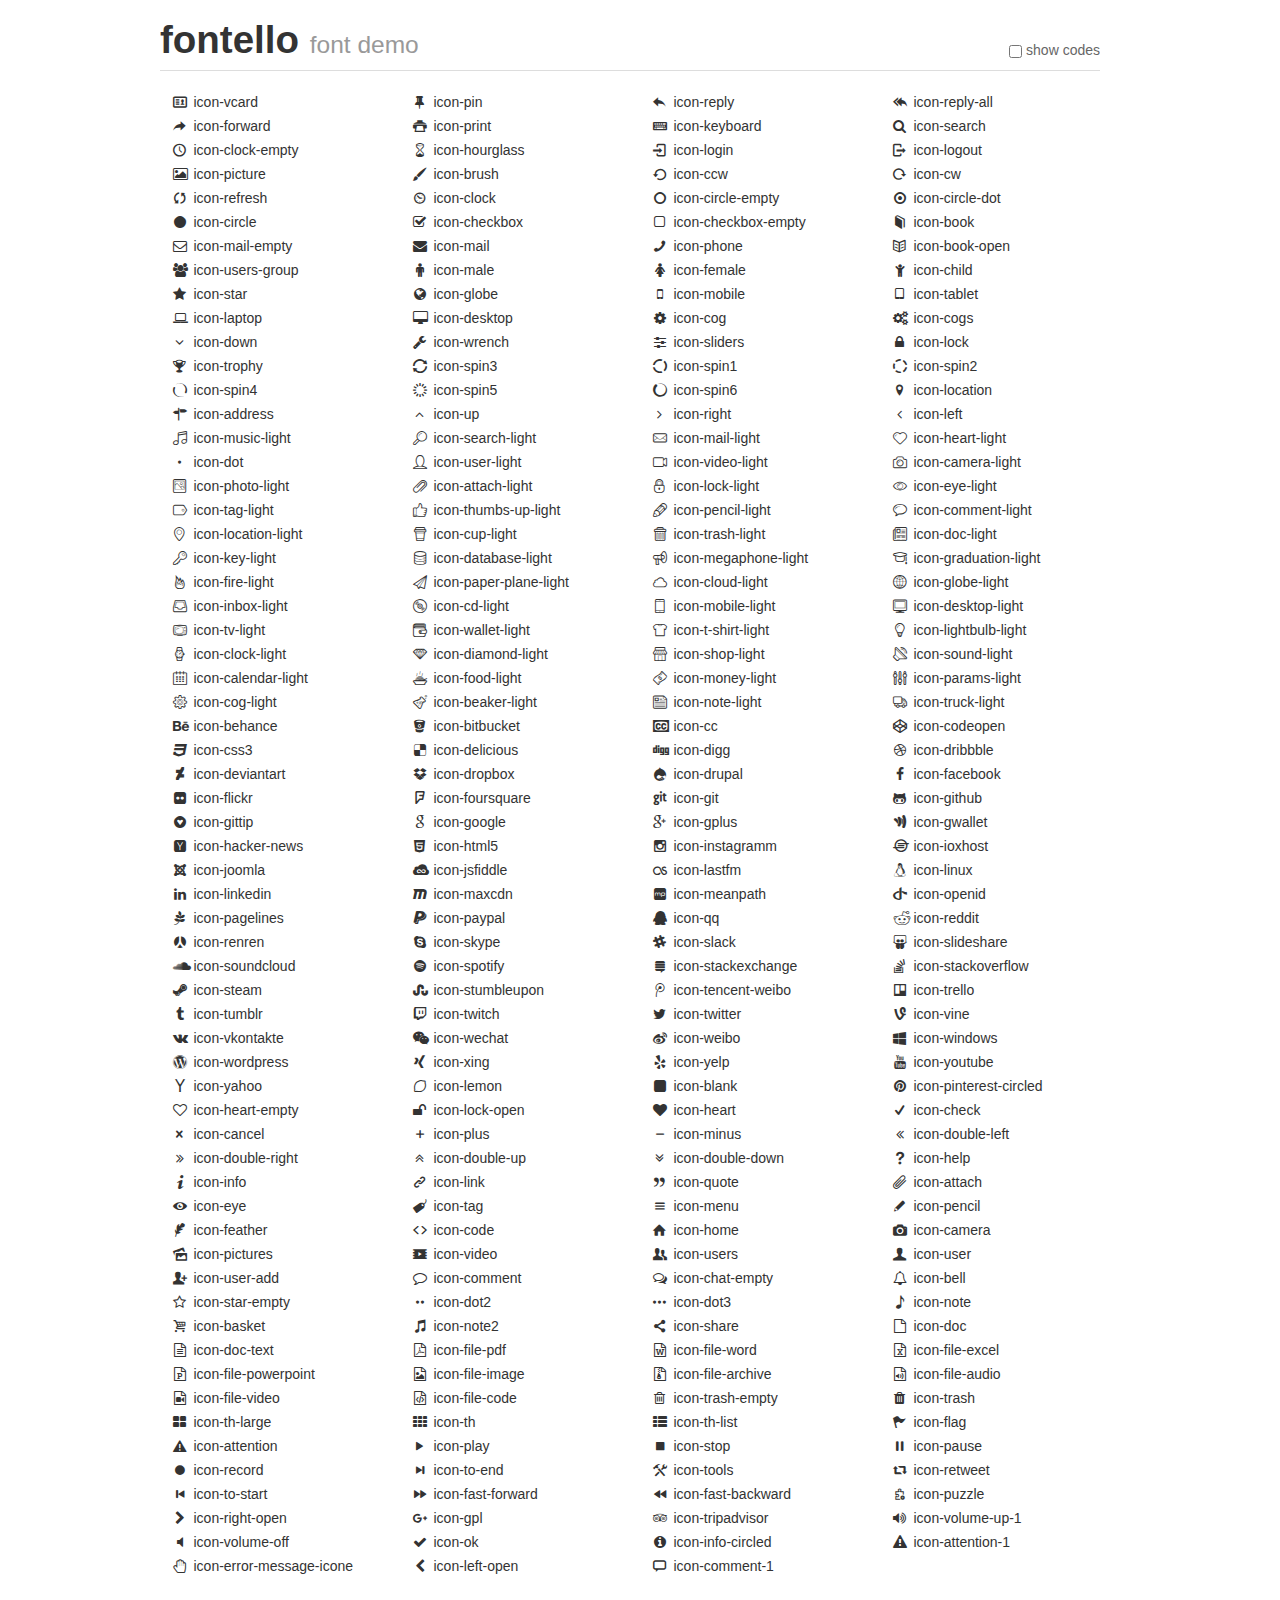
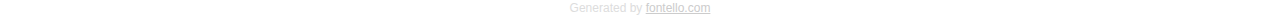
<file: css/fontello/demo.html>
<!DOCTYPE html>
<html>
  <head><!--[if lt IE 9]><script language="javascript" type="text/javascript" src="//html5shim.googlecode.com/svn/trunk/html5.js"></script><![endif]-->
    <meta charset="UTF-8"><style>/*
 * Bootstrap v2.2.1
 *
 * Copyright 2012 Twitter, Inc
 * Licensed under the Apache License v2.0
 * http://www.apache.org/licenses/LICENSE-2.0
 *
 * Designed and built with all the love in the world @twitter by @mdo and @fat.
 */
.clearfix {
  *zoom: 1;
}
.clearfix:before,
.clearfix:after {
  display: table;
  content: "";
  line-height: 0;
}
.clearfix:after {
  clear: both;
}
html {
  font-size: 100%;
  -webkit-text-size-adjust: 100%;
  -ms-text-size-adjust: 100%;
}
a:focus {
  outline: thin dotted #333;
  outline: 5px auto -webkit-focus-ring-color;
  outline-offset: -2px;
}
a:hover,
a:active {
  outline: 0;
}
button,
input,
select,
textarea {
  margin: 0;
  font-size: 100%;
  vertical-align: middle;
}
button,
input {
  *overflow: visible;
  line-height: normal;
}
button::-moz-focus-inner,
input::-moz-focus-inner {
  padding: 0;
  border: 0;
}
body {
  margin: 0;
  font-family: "Helvetica Neue", Helvetica, Arial, sans-serif;
  font-size: 14px;
  line-height: 20px;
  color: #333;
  background-color: #fff;
}
a {
  color: #08c;
  text-decoration: none;
}
a:hover {
  color: #005580;
  text-decoration: underline;
}
.row {
  margin-left: -20px;
  *zoom: 1;
}
.row:before,
.row:after {
  display: table;
  content: "";
  line-height: 0;
}
.row:after {
  clear: both;
}
[class*="span"] {
  float: left;
  min-height: 1px;
  margin-left: 20px;
}
.container,
.navbar-static-top .container,
.navbar-fixed-top .container,
.navbar-fixed-bottom .container {
  width: 940px;
}
.span12 {
  width: 940px;
}
.span11 {
  width: 860px;
}
.span10 {
  width: 780px;
}
.span9 {
  width: 700px;
}
.span8 {
  width: 620px;
}
.span7 {
  width: 540px;
}
.span6 {
  width: 460px;
}
.span5 {
  width: 380px;
}
.span4 {
  width: 300px;
}
.span3 {
  width: 220px;
}
.span2 {
  width: 140px;
}
.span1 {
  width: 60px;
}
[class*="span"].pull-right,
.row-fluid [class*="span"].pull-right {
  float: right;
}
.container {
  margin-right: auto;
  margin-left: auto;
  *zoom: 1;
}
.container:before,
.container:after {
  display: table;
  content: "";
  line-height: 0;
}
.container:after {
  clear: both;
}
p {
  margin: 0 0 10px;
}
.lead {
  margin-bottom: 20px;
  font-size: 21px;
  font-weight: 200;
  line-height: 30px;
}
small {
  font-size: 85%;
}
h1 {
  margin: 10px 0;
  font-family: inherit;
  font-weight: bold;
  line-height: 20px;
  color: inherit;
  text-rendering: optimizelegibility;
}
h1 small {
  font-weight: normal;
  line-height: 1;
  color: #999;
}
h1 {
  line-height: 40px;
}
h1 {
  font-size: 38.5px;
}
h1 small {
  font-size: 24.5px;
}
body {
  margin-top: 90px;
}
.header {
  position: fixed;
  top: 0;
  left: 50%;
  margin-left: -480px;
  background-color: #fff;
  border-bottom: 1px solid #ddd;
  padding-top: 10px;
  z-index: 10;
}
.footer {
  color: #ddd;
  font-size: 12px;
  text-align: center;
  margin-top: 20px;
}
.footer a {
  color: #ccc;
  text-decoration: underline;
}
.the-icons {
  font-size: 14px;
  line-height: 24px;
}
.switch {
  position: absolute;
  right: 0;
  bottom: 10px;
  color: #666;
}
.switch input {
  margin-right: 0.3em;
}
.codesOn .i-name {
  display: none;
}
.codesOn .i-code {
  display: inline;
}
.i-code {
  display: none;
}
@font-face {
      font-family: 'fontello';
      src: url('./font/fontello.eot?22087541');
      src: url('./font/fontello.eot?22087541#iefix') format('embedded-opentype'),
           url('./font/fontello.woff?22087541') format('woff'),
           url('./font/fontello.ttf?22087541') format('truetype'),
           url('./font/fontello.svg?22087541#fontello') format('svg');
      font-weight: normal;
      font-style: normal;
    }
     
     
    .demo-icon
    {
      font-family: "fontello";
      font-style: normal;
      font-weight: normal;
      speak: none;
     
      display: inline-block;
      text-decoration: inherit;
      width: 1em;
      margin-right: .2em;
      text-align: center;
      /* opacity: .8; */
     
      /* For safety - reset parent styles, that can break glyph codes*/
      font-variant: normal;
      text-transform: none;
     
      /* fix buttons height, for twitter bootstrap */
      line-height: 1em;
     
      /* Animation center compensation - margins should be symmetric */
      /* remove if not needed */
      margin-left: .2em;
     
      /* You can be more comfortable with increased icons size */
      /* font-size: 120%; */
     
      /* Font smoothing. That was taken from TWBS */
      -webkit-font-smoothing: antialiased;
      -moz-osx-font-smoothing: grayscale;
     
      /* Uncomment for 3D effect */
      /* text-shadow: 1px 1px 1px rgba(127, 127, 127, 0.3); */
    }
     </style>
    <link rel="stylesheet" href="css/animation.css"><!--[if IE 7]><link rel="stylesheet" href="css/fontello-ie7.css"><![endif]-->
    <script>
      function toggleCodes(on) {
        var obj = document.getElementById('icons');
        
        if (on) {
          obj.className += ' codesOn';
        } else {
          obj.className = obj.className.replace(' codesOn', '');
        }
      }
      
    </script>
  </head>
  <body>
    <div class="container header">
      <h1>
        fontello
         <small>font demo</small>
      </h1>
      <label class="switch">
        <input type="checkbox" onclick="toggleCodes(this.checked)">show codes
      </label>
    </div>
    <div id="icons" class="container">
      <div class="row">
        <div title="Code: 0xe800" class="the-icons span3"><i class="demo-icon icon-vcard">&#xe800;</i> <span class="i-name">icon-vcard</span><span class="i-code">0xe800</span></div>
        <div title="Code: 0xe801" class="the-icons span3"><i class="demo-icon icon-pin">&#xe801;</i> <span class="i-name">icon-pin</span><span class="i-code">0xe801</span></div>
        <div title="Code: 0xe802" class="the-icons span3"><i class="demo-icon icon-reply">&#xe802;</i> <span class="i-name">icon-reply</span><span class="i-code">0xe802</span></div>
        <div title="Code: 0xe803" class="the-icons span3"><i class="demo-icon icon-reply-all">&#xe803;</i> <span class="i-name">icon-reply-all</span><span class="i-code">0xe803</span></div>
      </div>
      <div class="row">
        <div title="Code: 0xe804" class="the-icons span3"><i class="demo-icon icon-forward">&#xe804;</i> <span class="i-name">icon-forward</span><span class="i-code">0xe804</span></div>
        <div title="Code: 0xe805" class="the-icons span3"><i class="demo-icon icon-print">&#xe805;</i> <span class="i-name">icon-print</span><span class="i-code">0xe805</span></div>
        <div title="Code: 0xe806" class="the-icons span3"><i class="demo-icon icon-keyboard">&#xe806;</i> <span class="i-name">icon-keyboard</span><span class="i-code">0xe806</span></div>
        <div title="Code: 0xe807" class="the-icons span3"><i class="demo-icon icon-search">&#xe807;</i> <span class="i-name">icon-search</span><span class="i-code">0xe807</span></div>
      </div>
      <div class="row">
        <div title="Code: 0xe808" class="the-icons span3"><i class="demo-icon icon-clock-empty">&#xe808;</i> <span class="i-name">icon-clock-empty</span><span class="i-code">0xe808</span></div>
        <div title="Code: 0xe809" class="the-icons span3"><i class="demo-icon icon-hourglass">&#xe809;</i> <span class="i-name">icon-hourglass</span><span class="i-code">0xe809</span></div>
        <div title="Code: 0xe80a" class="the-icons span3"><i class="demo-icon icon-login">&#xe80a;</i> <span class="i-name">icon-login</span><span class="i-code">0xe80a</span></div>
        <div title="Code: 0xe80b" class="the-icons span3"><i class="demo-icon icon-logout">&#xe80b;</i> <span class="i-name">icon-logout</span><span class="i-code">0xe80b</span></div>
      </div>
      <div class="row">
        <div title="Code: 0xe80c" class="the-icons span3"><i class="demo-icon icon-picture">&#xe80c;</i> <span class="i-name">icon-picture</span><span class="i-code">0xe80c</span></div>
        <div title="Code: 0xe80d" class="the-icons span3"><i class="demo-icon icon-brush">&#xe80d;</i> <span class="i-name">icon-brush</span><span class="i-code">0xe80d</span></div>
        <div title="Code: 0xe80e" class="the-icons span3"><i class="demo-icon icon-ccw">&#xe80e;</i> <span class="i-name">icon-ccw</span><span class="i-code">0xe80e</span></div>
        <div title="Code: 0xe80f" class="the-icons span3"><i class="demo-icon icon-cw">&#xe80f;</i> <span class="i-name">icon-cw</span><span class="i-code">0xe80f</span></div>
      </div>
      <div class="row">
        <div title="Code: 0xe810" class="the-icons span3"><i class="demo-icon icon-refresh">&#xe810;</i> <span class="i-name">icon-refresh</span><span class="i-code">0xe810</span></div>
        <div title="Code: 0xe811" class="the-icons span3"><i class="demo-icon icon-clock">&#xe811;</i> <span class="i-name">icon-clock</span><span class="i-code">0xe811</span></div>
        <div title="Code: 0xe812" class="the-icons span3"><i class="demo-icon icon-circle-empty">&#xe812;</i> <span class="i-name">icon-circle-empty</span><span class="i-code">0xe812</span></div>
        <div title="Code: 0xe813" class="the-icons span3"><i class="demo-icon icon-circle-dot">&#xe813;</i> <span class="i-name">icon-circle-dot</span><span class="i-code">0xe813</span></div>
      </div>
      <div class="row">
        <div title="Code: 0xe814" class="the-icons span3"><i class="demo-icon icon-circle">&#xe814;</i> <span class="i-name">icon-circle</span><span class="i-code">0xe814</span></div>
        <div title="Code: 0xe815" class="the-icons span3"><i class="demo-icon icon-checkbox">&#xe815;</i> <span class="i-name">icon-checkbox</span><span class="i-code">0xe815</span></div>
        <div title="Code: 0xe816" class="the-icons span3"><i class="demo-icon icon-checkbox-empty">&#xe816;</i> <span class="i-name">icon-checkbox-empty</span><span class="i-code">0xe816</span></div>
        <div title="Code: 0xe817" class="the-icons span3"><i class="demo-icon icon-book">&#xe817;</i> <span class="i-name">icon-book</span><span class="i-code">0xe817</span></div>
      </div>
      <div class="row">
        <div title="Code: 0xe818" class="the-icons span3"><i class="demo-icon icon-mail-empty">&#xe818;</i> <span class="i-name">icon-mail-empty</span><span class="i-code">0xe818</span></div>
        <div title="Code: 0xe819" class="the-icons span3"><i class="demo-icon icon-mail">&#xe819;</i> <span class="i-name">icon-mail</span><span class="i-code">0xe819</span></div>
        <div title="Code: 0xe81a" class="the-icons span3"><i class="demo-icon icon-phone">&#xe81a;</i> <span class="i-name">icon-phone</span><span class="i-code">0xe81a</span></div>
        <div title="Code: 0xe81b" class="the-icons span3"><i class="demo-icon icon-book-open">&#xe81b;</i> <span class="i-name">icon-book-open</span><span class="i-code">0xe81b</span></div>
      </div>
      <div class="row">
        <div title="Code: 0xe81c" class="the-icons span3"><i class="demo-icon icon-users-group">&#xe81c;</i> <span class="i-name">icon-users-group</span><span class="i-code">0xe81c</span></div>
        <div title="Code: 0xe81d" class="the-icons span3"><i class="demo-icon icon-male">&#xe81d;</i> <span class="i-name">icon-male</span><span class="i-code">0xe81d</span></div>
        <div title="Code: 0xe81e" class="the-icons span3"><i class="demo-icon icon-female">&#xe81e;</i> <span class="i-name">icon-female</span><span class="i-code">0xe81e</span></div>
        <div title="Code: 0xe81f" class="the-icons span3"><i class="demo-icon icon-child">&#xe81f;</i> <span class="i-name">icon-child</span><span class="i-code">0xe81f</span></div>
      </div>
      <div class="row">
        <div title="Code: 0xe820" class="the-icons span3"><i class="demo-icon icon-star">&#xe820;</i> <span class="i-name">icon-star</span><span class="i-code">0xe820</span></div>
        <div title="Code: 0xe821" class="the-icons span3"><i class="demo-icon icon-globe">&#xe821;</i> <span class="i-name">icon-globe</span><span class="i-code">0xe821</span></div>
        <div title="Code: 0xe822" class="the-icons span3"><i class="demo-icon icon-mobile">&#xe822;</i> <span class="i-name">icon-mobile</span><span class="i-code">0xe822</span></div>
        <div title="Code: 0xe823" class="the-icons span3"><i class="demo-icon icon-tablet">&#xe823;</i> <span class="i-name">icon-tablet</span><span class="i-code">0xe823</span></div>
      </div>
      <div class="row">
        <div title="Code: 0xe824" class="the-icons span3"><i class="demo-icon icon-laptop">&#xe824;</i> <span class="i-name">icon-laptop</span><span class="i-code">0xe824</span></div>
        <div title="Code: 0xe825" class="the-icons span3"><i class="demo-icon icon-desktop">&#xe825;</i> <span class="i-name">icon-desktop</span><span class="i-code">0xe825</span></div>
        <div title="Code: 0xe826" class="the-icons span3"><i class="demo-icon icon-cog">&#xe826;</i> <span class="i-name">icon-cog</span><span class="i-code">0xe826</span></div>
        <div title="Code: 0xe827" class="the-icons span3"><i class="demo-icon icon-cogs">&#xe827;</i> <span class="i-name">icon-cogs</span><span class="i-code">0xe827</span></div>
      </div>
      <div class="row">
        <div title="Code: 0xe828" class="the-icons span3"><i class="demo-icon icon-down">&#xe828;</i> <span class="i-name">icon-down</span><span class="i-code">0xe828</span></div>
        <div title="Code: 0xe829" class="the-icons span3"><i class="demo-icon icon-wrench">&#xe829;</i> <span class="i-name">icon-wrench</span><span class="i-code">0xe829</span></div>
        <div title="Code: 0xe82a" class="the-icons span3"><i class="demo-icon icon-sliders">&#xe82a;</i> <span class="i-name">icon-sliders</span><span class="i-code">0xe82a</span></div>
        <div title="Code: 0xe82b" class="the-icons span3"><i class="demo-icon icon-lock">&#xe82b;</i> <span class="i-name">icon-lock</span><span class="i-code">0xe82b</span></div>
      </div>
      <div class="row">
        <div title="Code: 0xe82c" class="the-icons span3"><i class="demo-icon icon-trophy">&#xe82c;</i> <span class="i-name">icon-trophy</span><span class="i-code">0xe82c</span></div>
        <div title="Code: 0xe82d" class="the-icons span3"><i class="demo-icon icon-spin3 animate-spin">&#xe82d;</i> <span class="i-name">icon-spin3</span><span class="i-code">0xe82d</span></div>
        <div title="Code: 0xe82e" class="the-icons span3"><i class="demo-icon icon-spin1 animate-spin">&#xe82e;</i> <span class="i-name">icon-spin1</span><span class="i-code">0xe82e</span></div>
        <div title="Code: 0xe82f" class="the-icons span3"><i class="demo-icon icon-spin2 animate-spin">&#xe82f;</i> <span class="i-name">icon-spin2</span><span class="i-code">0xe82f</span></div>
      </div>
      <div class="row">
        <div title="Code: 0xe830" class="the-icons span3"><i class="demo-icon icon-spin4 animate-spin">&#xe830;</i> <span class="i-name">icon-spin4</span><span class="i-code">0xe830</span></div>
        <div title="Code: 0xe831" class="the-icons span3"><i class="demo-icon icon-spin5 animate-spin">&#xe831;</i> <span class="i-name">icon-spin5</span><span class="i-code">0xe831</span></div>
        <div title="Code: 0xe832" class="the-icons span3"><i class="demo-icon icon-spin6 animate-spin">&#xe832;</i> <span class="i-name">icon-spin6</span><span class="i-code">0xe832</span></div>
        <div title="Code: 0xe833" class="the-icons span3"><i class="demo-icon icon-location">&#xe833;</i> <span class="i-name">icon-location</span><span class="i-code">0xe833</span></div>
      </div>
      <div class="row">
        <div title="Code: 0xe834" class="the-icons span3"><i class="demo-icon icon-address">&#xe834;</i> <span class="i-name">icon-address</span><span class="i-code">0xe834</span></div>
        <div title="Code: 0xe835" class="the-icons span3"><i class="demo-icon icon-up">&#xe835;</i> <span class="i-name">icon-up</span><span class="i-code">0xe835</span></div>
        <div title="Code: 0xe836" class="the-icons span3"><i class="demo-icon icon-right">&#xe836;</i> <span class="i-name">icon-right</span><span class="i-code">0xe836</span></div>
        <div title="Code: 0xe837" class="the-icons span3"><i class="demo-icon icon-left">&#xe837;</i> <span class="i-name">icon-left</span><span class="i-code">0xe837</span></div>
      </div>
      <div class="row">
        <div title="Code: 0xe838" class="the-icons span3"><i class="demo-icon icon-music-light">&#xe838;</i> <span class="i-name">icon-music-light</span><span class="i-code">0xe838</span></div>
        <div title="Code: 0xe839" class="the-icons span3"><i class="demo-icon icon-search-light">&#xe839;</i> <span class="i-name">icon-search-light</span><span class="i-code">0xe839</span></div>
        <div title="Code: 0xe83a" class="the-icons span3"><i class="demo-icon icon-mail-light">&#xe83a;</i> <span class="i-name">icon-mail-light</span><span class="i-code">0xe83a</span></div>
        <div title="Code: 0xe83b" class="the-icons span3"><i class="demo-icon icon-heart-light">&#xe83b;</i> <span class="i-name">icon-heart-light</span><span class="i-code">0xe83b</span></div>
      </div>
      <div class="row">
        <div title="Code: 0xe83c" class="the-icons span3"><i class="demo-icon icon-dot">&#xe83c;</i> <span class="i-name">icon-dot</span><span class="i-code">0xe83c</span></div>
        <div title="Code: 0xe83d" class="the-icons span3"><i class="demo-icon icon-user-light">&#xe83d;</i> <span class="i-name">icon-user-light</span><span class="i-code">0xe83d</span></div>
        <div title="Code: 0xe83e" class="the-icons span3"><i class="demo-icon icon-video-light">&#xe83e;</i> <span class="i-name">icon-video-light</span><span class="i-code">0xe83e</span></div>
        <div title="Code: 0xe83f" class="the-icons span3"><i class="demo-icon icon-camera-light">&#xe83f;</i> <span class="i-name">icon-camera-light</span><span class="i-code">0xe83f</span></div>
      </div>
      <div class="row">
        <div title="Code: 0xe840" class="the-icons span3"><i class="demo-icon icon-photo-light">&#xe840;</i> <span class="i-name">icon-photo-light</span><span class="i-code">0xe840</span></div>
        <div title="Code: 0xe841" class="the-icons span3"><i class="demo-icon icon-attach-light">&#xe841;</i> <span class="i-name">icon-attach-light</span><span class="i-code">0xe841</span></div>
        <div title="Code: 0xe842" class="the-icons span3"><i class="demo-icon icon-lock-light">&#xe842;</i> <span class="i-name">icon-lock-light</span><span class="i-code">0xe842</span></div>
        <div title="Code: 0xe843" class="the-icons span3"><i class="demo-icon icon-eye-light">&#xe843;</i> <span class="i-name">icon-eye-light</span><span class="i-code">0xe843</span></div>
      </div>
      <div class="row">
        <div title="Code: 0xe844" class="the-icons span3"><i class="demo-icon icon-tag-light">&#xe844;</i> <span class="i-name">icon-tag-light</span><span class="i-code">0xe844</span></div>
        <div title="Code: 0xe845" class="the-icons span3"><i class="demo-icon icon-thumbs-up-light">&#xe845;</i> <span class="i-name">icon-thumbs-up-light</span><span class="i-code">0xe845</span></div>
        <div title="Code: 0xe846" class="the-icons span3"><i class="demo-icon icon-pencil-light">&#xe846;</i> <span class="i-name">icon-pencil-light</span><span class="i-code">0xe846</span></div>
        <div title="Code: 0xe847" class="the-icons span3"><i class="demo-icon icon-comment-light">&#xe847;</i> <span class="i-name">icon-comment-light</span><span class="i-code">0xe847</span></div>
      </div>
      <div class="row">
        <div title="Code: 0xe848" class="the-icons span3"><i class="demo-icon icon-location-light">&#xe848;</i> <span class="i-name">icon-location-light</span><span class="i-code">0xe848</span></div>
        <div title="Code: 0xe849" class="the-icons span3"><i class="demo-icon icon-cup-light">&#xe849;</i> <span class="i-name">icon-cup-light</span><span class="i-code">0xe849</span></div>
        <div title="Code: 0xe84a" class="the-icons span3"><i class="demo-icon icon-trash-light">&#xe84a;</i> <span class="i-name">icon-trash-light</span><span class="i-code">0xe84a</span></div>
        <div title="Code: 0xe84b" class="the-icons span3"><i class="demo-icon icon-doc-light">&#xe84b;</i> <span class="i-name">icon-doc-light</span><span class="i-code">0xe84b</span></div>
      </div>
      <div class="row">
        <div title="Code: 0xe84c" class="the-icons span3"><i class="demo-icon icon-key-light">&#xe84c;</i> <span class="i-name">icon-key-light</span><span class="i-code">0xe84c</span></div>
        <div title="Code: 0xe84d" class="the-icons span3"><i class="demo-icon icon-database-light">&#xe84d;</i> <span class="i-name">icon-database-light</span><span class="i-code">0xe84d</span></div>
        <div title="Code: 0xe84e" class="the-icons span3"><i class="demo-icon icon-megaphone-light">&#xe84e;</i> <span class="i-name">icon-megaphone-light</span><span class="i-code">0xe84e</span></div>
        <div title="Code: 0xe84f" class="the-icons span3"><i class="demo-icon icon-graduation-light">&#xe84f;</i> <span class="i-name">icon-graduation-light</span><span class="i-code">0xe84f</span></div>
      </div>
      <div class="row">
        <div title="Code: 0xe850" class="the-icons span3"><i class="demo-icon icon-fire-light">&#xe850;</i> <span class="i-name">icon-fire-light</span><span class="i-code">0xe850</span></div>
        <div title="Code: 0xe851" class="the-icons span3"><i class="demo-icon icon-paper-plane-light">&#xe851;</i> <span class="i-name">icon-paper-plane-light</span><span class="i-code">0xe851</span></div>
        <div title="Code: 0xe852" class="the-icons span3"><i class="demo-icon icon-cloud-light">&#xe852;</i> <span class="i-name">icon-cloud-light</span><span class="i-code">0xe852</span></div>
        <div title="Code: 0xe853" class="the-icons span3"><i class="demo-icon icon-globe-light">&#xe853;</i> <span class="i-name">icon-globe-light</span><span class="i-code">0xe853</span></div>
      </div>
      <div class="row">
        <div title="Code: 0xe854" class="the-icons span3"><i class="demo-icon icon-inbox-light">&#xe854;</i> <span class="i-name">icon-inbox-light</span><span class="i-code">0xe854</span></div>
        <div title="Code: 0xe855" class="the-icons span3"><i class="demo-icon icon-cd-light">&#xe855;</i> <span class="i-name">icon-cd-light</span><span class="i-code">0xe855</span></div>
        <div title="Code: 0xe856" class="the-icons span3"><i class="demo-icon icon-mobile-light">&#xe856;</i> <span class="i-name">icon-mobile-light</span><span class="i-code">0xe856</span></div>
        <div title="Code: 0xe857" class="the-icons span3"><i class="demo-icon icon-desktop-light">&#xe857;</i> <span class="i-name">icon-desktop-light</span><span class="i-code">0xe857</span></div>
      </div>
      <div class="row">
        <div title="Code: 0xe858" class="the-icons span3"><i class="demo-icon icon-tv-light">&#xe858;</i> <span class="i-name">icon-tv-light</span><span class="i-code">0xe858</span></div>
        <div title="Code: 0xe859" class="the-icons span3"><i class="demo-icon icon-wallet-light">&#xe859;</i> <span class="i-name">icon-wallet-light</span><span class="i-code">0xe859</span></div>
        <div title="Code: 0xe85a" class="the-icons span3"><i class="demo-icon icon-t-shirt-light">&#xe85a;</i> <span class="i-name">icon-t-shirt-light</span><span class="i-code">0xe85a</span></div>
        <div title="Code: 0xe85b" class="the-icons span3"><i class="demo-icon icon-lightbulb-light">&#xe85b;</i> <span class="i-name">icon-lightbulb-light</span><span class="i-code">0xe85b</span></div>
      </div>
      <div class="row">
        <div title="Code: 0xe85c" class="the-icons span3"><i class="demo-icon icon-clock-light">&#xe85c;</i> <span class="i-name">icon-clock-light</span><span class="i-code">0xe85c</span></div>
        <div title="Code: 0xe85d" class="the-icons span3"><i class="demo-icon icon-diamond-light">&#xe85d;</i> <span class="i-name">icon-diamond-light</span><span class="i-code">0xe85d</span></div>
        <div title="Code: 0xe85e" class="the-icons span3"><i class="demo-icon icon-shop-light">&#xe85e;</i> <span class="i-name">icon-shop-light</span><span class="i-code">0xe85e</span></div>
        <div title="Code: 0xe85f" class="the-icons span3"><i class="demo-icon icon-sound-light">&#xe85f;</i> <span class="i-name">icon-sound-light</span><span class="i-code">0xe85f</span></div>
      </div>
      <div class="row">
        <div title="Code: 0xe860" class="the-icons span3"><i class="demo-icon icon-calendar-light">&#xe860;</i> <span class="i-name">icon-calendar-light</span><span class="i-code">0xe860</span></div>
        <div title="Code: 0xe861" class="the-icons span3"><i class="demo-icon icon-food-light">&#xe861;</i> <span class="i-name">icon-food-light</span><span class="i-code">0xe861</span></div>
        <div title="Code: 0xe862" class="the-icons span3"><i class="demo-icon icon-money-light">&#xe862;</i> <span class="i-name">icon-money-light</span><span class="i-code">0xe862</span></div>
        <div title="Code: 0xe863" class="the-icons span3"><i class="demo-icon icon-params-light">&#xe863;</i> <span class="i-name">icon-params-light</span><span class="i-code">0xe863</span></div>
      </div>
      <div class="row">
        <div title="Code: 0xe864" class="the-icons span3"><i class="demo-icon icon-cog-light">&#xe864;</i> <span class="i-name">icon-cog-light</span><span class="i-code">0xe864</span></div>
        <div title="Code: 0xe865" class="the-icons span3"><i class="demo-icon icon-beaker-light">&#xe865;</i> <span class="i-name">icon-beaker-light</span><span class="i-code">0xe865</span></div>
        <div title="Code: 0xe866" class="the-icons span3"><i class="demo-icon icon-note-light">&#xe866;</i> <span class="i-name">icon-note-light</span><span class="i-code">0xe866</span></div>
        <div title="Code: 0xe867" class="the-icons span3"><i class="demo-icon icon-truck-light">&#xe867;</i> <span class="i-name">icon-truck-light</span><span class="i-code">0xe867</span></div>
      </div>
      <div class="row">
        <div title="Code: 0xe868" class="the-icons span3"><i class="demo-icon icon-behance">&#xe868;</i> <span class="i-name">icon-behance</span><span class="i-code">0xe868</span></div>
        <div title="Code: 0xe869" class="the-icons span3"><i class="demo-icon icon-bitbucket">&#xe869;</i> <span class="i-name">icon-bitbucket</span><span class="i-code">0xe869</span></div>
        <div title="Code: 0xe86a" class="the-icons span3"><i class="demo-icon icon-cc">&#xe86a;</i> <span class="i-name">icon-cc</span><span class="i-code">0xe86a</span></div>
        <div title="Code: 0xe86b" class="the-icons span3"><i class="demo-icon icon-codeopen">&#xe86b;</i> <span class="i-name">icon-codeopen</span><span class="i-code">0xe86b</span></div>
      </div>
      <div class="row">
        <div title="Code: 0xe86c" class="the-icons span3"><i class="demo-icon icon-css3">&#xe86c;</i> <span class="i-name">icon-css3</span><span class="i-code">0xe86c</span></div>
        <div title="Code: 0xe86d" class="the-icons span3"><i class="demo-icon icon-delicious">&#xe86d;</i> <span class="i-name">icon-delicious</span><span class="i-code">0xe86d</span></div>
        <div title="Code: 0xe86e" class="the-icons span3"><i class="demo-icon icon-digg">&#xe86e;</i> <span class="i-name">icon-digg</span><span class="i-code">0xe86e</span></div>
        <div title="Code: 0xe86f" class="the-icons span3"><i class="demo-icon icon-dribbble">&#xe86f;</i> <span class="i-name">icon-dribbble</span><span class="i-code">0xe86f</span></div>
      </div>
      <div class="row">
        <div title="Code: 0xe870" class="the-icons span3"><i class="demo-icon icon-deviantart">&#xe870;</i> <span class="i-name">icon-deviantart</span><span class="i-code">0xe870</span></div>
        <div title="Code: 0xe871" class="the-icons span3"><i class="demo-icon icon-dropbox">&#xe871;</i> <span class="i-name">icon-dropbox</span><span class="i-code">0xe871</span></div>
        <div title="Code: 0xe872" class="the-icons span3"><i class="demo-icon icon-drupal">&#xe872;</i> <span class="i-name">icon-drupal</span><span class="i-code">0xe872</span></div>
        <div title="Code: 0xe873" class="the-icons span3"><i class="demo-icon icon-facebook">&#xe873;</i> <span class="i-name">icon-facebook</span><span class="i-code">0xe873</span></div>
      </div>
      <div class="row">
        <div title="Code: 0xe874" class="the-icons span3"><i class="demo-icon icon-flickr">&#xe874;</i> <span class="i-name">icon-flickr</span><span class="i-code">0xe874</span></div>
        <div title="Code: 0xe875" class="the-icons span3"><i class="demo-icon icon-foursquare">&#xe875;</i> <span class="i-name">icon-foursquare</span><span class="i-code">0xe875</span></div>
        <div title="Code: 0xe876" class="the-icons span3"><i class="demo-icon icon-git">&#xe876;</i> <span class="i-name">icon-git</span><span class="i-code">0xe876</span></div>
        <div title="Code: 0xe877" class="the-icons span3"><i class="demo-icon icon-github">&#xe877;</i> <span class="i-name">icon-github</span><span class="i-code">0xe877</span></div>
      </div>
      <div class="row">
        <div title="Code: 0xe878" class="the-icons span3"><i class="demo-icon icon-gittip">&#xe878;</i> <span class="i-name">icon-gittip</span><span class="i-code">0xe878</span></div>
        <div title="Code: 0xe879" class="the-icons span3"><i class="demo-icon icon-google">&#xe879;</i> <span class="i-name">icon-google</span><span class="i-code">0xe879</span></div>
        <div title="Code: 0xe87a" class="the-icons span3"><i class="demo-icon icon-gplus">&#xe87a;</i> <span class="i-name">icon-gplus</span><span class="i-code">0xe87a</span></div>
        <div title="Code: 0xe87b" class="the-icons span3"><i class="demo-icon icon-gwallet">&#xe87b;</i> <span class="i-name">icon-gwallet</span><span class="i-code">0xe87b</span></div>
      </div>
      <div class="row">
        <div title="Code: 0xe87c" class="the-icons span3"><i class="demo-icon icon-hacker-news">&#xe87c;</i> <span class="i-name">icon-hacker-news</span><span class="i-code">0xe87c</span></div>
        <div title="Code: 0xe87d" class="the-icons span3"><i class="demo-icon icon-html5">&#xe87d;</i> <span class="i-name">icon-html5</span><span class="i-code">0xe87d</span></div>
        <div title="Code: 0xe87e" class="the-icons span3"><i class="demo-icon icon-instagramm">&#xe87e;</i> <span class="i-name">icon-instagramm</span><span class="i-code">0xe87e</span></div>
        <div title="Code: 0xe87f" class="the-icons span3"><i class="demo-icon icon-ioxhost">&#xe87f;</i> <span class="i-name">icon-ioxhost</span><span class="i-code">0xe87f</span></div>
      </div>
      <div class="row">
        <div title="Code: 0xe880" class="the-icons span3"><i class="demo-icon icon-joomla">&#xe880;</i> <span class="i-name">icon-joomla</span><span class="i-code">0xe880</span></div>
        <div title="Code: 0xe881" class="the-icons span3"><i class="demo-icon icon-jsfiddle">&#xe881;</i> <span class="i-name">icon-jsfiddle</span><span class="i-code">0xe881</span></div>
        <div title="Code: 0xe882" class="the-icons span3"><i class="demo-icon icon-lastfm">&#xe882;</i> <span class="i-name">icon-lastfm</span><span class="i-code">0xe882</span></div>
        <div title="Code: 0xe883" class="the-icons span3"><i class="demo-icon icon-linux">&#xe883;</i> <span class="i-name">icon-linux</span><span class="i-code">0xe883</span></div>
      </div>
      <div class="row">
        <div title="Code: 0xe884" class="the-icons span3"><i class="demo-icon icon-linkedin">&#xe884;</i> <span class="i-name">icon-linkedin</span><span class="i-code">0xe884</span></div>
        <div title="Code: 0xe885" class="the-icons span3"><i class="demo-icon icon-maxcdn">&#xe885;</i> <span class="i-name">icon-maxcdn</span><span class="i-code">0xe885</span></div>
        <div title="Code: 0xe886" class="the-icons span3"><i class="demo-icon icon-meanpath">&#xe886;</i> <span class="i-name">icon-meanpath</span><span class="i-code">0xe886</span></div>
        <div title="Code: 0xe887" class="the-icons span3"><i class="demo-icon icon-openid">&#xe887;</i> <span class="i-name">icon-openid</span><span class="i-code">0xe887</span></div>
      </div>
      <div class="row">
        <div title="Code: 0xe888" class="the-icons span3"><i class="demo-icon icon-pagelines">&#xe888;</i> <span class="i-name">icon-pagelines</span><span class="i-code">0xe888</span></div>
        <div title="Code: 0xe889" class="the-icons span3"><i class="demo-icon icon-paypal">&#xe889;</i> <span class="i-name">icon-paypal</span><span class="i-code">0xe889</span></div>
        <div title="Code: 0xe88a" class="the-icons span3"><i class="demo-icon icon-qq">&#xe88a;</i> <span class="i-name">icon-qq</span><span class="i-code">0xe88a</span></div>
        <div title="Code: 0xe88b" class="the-icons span3"><i class="demo-icon icon-reddit">&#xe88b;</i> <span class="i-name">icon-reddit</span><span class="i-code">0xe88b</span></div>
      </div>
      <div class="row">
        <div title="Code: 0xe88c" class="the-icons span3"><i class="demo-icon icon-renren">&#xe88c;</i> <span class="i-name">icon-renren</span><span class="i-code">0xe88c</span></div>
        <div title="Code: 0xe88d" class="the-icons span3"><i class="demo-icon icon-skype">&#xe88d;</i> <span class="i-name">icon-skype</span><span class="i-code">0xe88d</span></div>
        <div title="Code: 0xe88e" class="the-icons span3"><i class="demo-icon icon-slack">&#xe88e;</i> <span class="i-name">icon-slack</span><span class="i-code">0xe88e</span></div>
        <div title="Code: 0xe88f" class="the-icons span3"><i class="demo-icon icon-slideshare">&#xe88f;</i> <span class="i-name">icon-slideshare</span><span class="i-code">0xe88f</span></div>
      </div>
      <div class="row">
        <div title="Code: 0xe890" class="the-icons span3"><i class="demo-icon icon-soundcloud">&#xe890;</i> <span class="i-name">icon-soundcloud</span><span class="i-code">0xe890</span></div>
        <div title="Code: 0xe891" class="the-icons span3"><i class="demo-icon icon-spotify">&#xe891;</i> <span class="i-name">icon-spotify</span><span class="i-code">0xe891</span></div>
        <div title="Code: 0xe892" class="the-icons span3"><i class="demo-icon icon-stackexchange">&#xe892;</i> <span class="i-name">icon-stackexchange</span><span class="i-code">0xe892</span></div>
        <div title="Code: 0xe893" class="the-icons span3"><i class="demo-icon icon-stackoverflow">&#xe893;</i> <span class="i-name">icon-stackoverflow</span><span class="i-code">0xe893</span></div>
      </div>
      <div class="row">
        <div title="Code: 0xe894" class="the-icons span3"><i class="demo-icon icon-steam">&#xe894;</i> <span class="i-name">icon-steam</span><span class="i-code">0xe894</span></div>
        <div title="Code: 0xe895" class="the-icons span3"><i class="demo-icon icon-stumbleupon">&#xe895;</i> <span class="i-name">icon-stumbleupon</span><span class="i-code">0xe895</span></div>
        <div title="Code: 0xe896" class="the-icons span3"><i class="demo-icon icon-tencent-weibo">&#xe896;</i> <span class="i-name">icon-tencent-weibo</span><span class="i-code">0xe896</span></div>
        <div title="Code: 0xe897" class="the-icons span3"><i class="demo-icon icon-trello">&#xe897;</i> <span class="i-name">icon-trello</span><span class="i-code">0xe897</span></div>
      </div>
      <div class="row">
        <div title="Code: 0xe898" class="the-icons span3"><i class="demo-icon icon-tumblr">&#xe898;</i> <span class="i-name">icon-tumblr</span><span class="i-code">0xe898</span></div>
        <div title="Code: 0xe899" class="the-icons span3"><i class="demo-icon icon-twitch">&#xe899;</i> <span class="i-name">icon-twitch</span><span class="i-code">0xe899</span></div>
        <div title="Code: 0xe89a" class="the-icons span3"><i class="demo-icon icon-twitter">&#xe89a;</i> <span class="i-name">icon-twitter</span><span class="i-code">0xe89a</span></div>
        <div title="Code: 0xe89b" class="the-icons span3"><i class="demo-icon icon-vine">&#xe89b;</i> <span class="i-name">icon-vine</span><span class="i-code">0xe89b</span></div>
      </div>
      <div class="row">
        <div title="Code: 0xe89c" class="the-icons span3"><i class="demo-icon icon-vkontakte">&#xe89c;</i> <span class="i-name">icon-vkontakte</span><span class="i-code">0xe89c</span></div>
        <div title="Code: 0xe89d" class="the-icons span3"><i class="demo-icon icon-wechat">&#xe89d;</i> <span class="i-name">icon-wechat</span><span class="i-code">0xe89d</span></div>
        <div title="Code: 0xe89e" class="the-icons span3"><i class="demo-icon icon-weibo">&#xe89e;</i> <span class="i-name">icon-weibo</span><span class="i-code">0xe89e</span></div>
        <div title="Code: 0xe89f" class="the-icons span3"><i class="demo-icon icon-windows">&#xe89f;</i> <span class="i-name">icon-windows</span><span class="i-code">0xe89f</span></div>
      </div>
      <div class="row">
        <div title="Code: 0xe8a0" class="the-icons span3"><i class="demo-icon icon-wordpress">&#xe8a0;</i> <span class="i-name">icon-wordpress</span><span class="i-code">0xe8a0</span></div>
        <div title="Code: 0xe8a1" class="the-icons span3"><i class="demo-icon icon-xing">&#xe8a1;</i> <span class="i-name">icon-xing</span><span class="i-code">0xe8a1</span></div>
        <div title="Code: 0xe8a2" class="the-icons span3"><i class="demo-icon icon-yelp">&#xe8a2;</i> <span class="i-name">icon-yelp</span><span class="i-code">0xe8a2</span></div>
        <div title="Code: 0xe8a3" class="the-icons span3"><i class="demo-icon icon-youtube">&#xe8a3;</i> <span class="i-name">icon-youtube</span><span class="i-code">0xe8a3</span></div>
      </div>
      <div class="row">
        <div title="Code: 0xe8a4" class="the-icons span3"><i class="demo-icon icon-yahoo">&#xe8a4;</i> <span class="i-name">icon-yahoo</span><span class="i-code">0xe8a4</span></div>
        <div title="Code: 0xe8a5" class="the-icons span3"><i class="demo-icon icon-lemon">&#xe8a5;</i> <span class="i-name">icon-lemon</span><span class="i-code">0xe8a5</span></div>
        <div title="Code: 0xe8a6" class="the-icons span3"><i class="demo-icon icon-blank">&#xe8a6;</i> <span class="i-name">icon-blank</span><span class="i-code">0xe8a6</span></div>
        <div title="Code: 0xe8a7" class="the-icons span3"><i class="demo-icon icon-pinterest-circled">&#xe8a7;</i> <span class="i-name">icon-pinterest-circled</span><span class="i-code">0xe8a7</span></div>
      </div>
      <div class="row">
        <div title="Code: 0xe8a8" class="the-icons span3"><i class="demo-icon icon-heart-empty">&#xe8a8;</i> <span class="i-name">icon-heart-empty</span><span class="i-code">0xe8a8</span></div>
        <div title="Code: 0xe8a9" class="the-icons span3"><i class="demo-icon icon-lock-open">&#xe8a9;</i> <span class="i-name">icon-lock-open</span><span class="i-code">0xe8a9</span></div>
        <div title="Code: 0xe8aa" class="the-icons span3"><i class="demo-icon icon-heart">&#xe8aa;</i> <span class="i-name">icon-heart</span><span class="i-code">0xe8aa</span></div>
        <div title="Code: 0xe8ab" class="the-icons span3"><i class="demo-icon icon-check">&#xe8ab;</i> <span class="i-name">icon-check</span><span class="i-code">0xe8ab</span></div>
      </div>
      <div class="row">
        <div title="Code: 0xe8ac" class="the-icons span3"><i class="demo-icon icon-cancel">&#xe8ac;</i> <span class="i-name">icon-cancel</span><span class="i-code">0xe8ac</span></div>
        <div title="Code: 0xe8ad" class="the-icons span3"><i class="demo-icon icon-plus">&#xe8ad;</i> <span class="i-name">icon-plus</span><span class="i-code">0xe8ad</span></div>
        <div title="Code: 0xe8ae" class="the-icons span3"><i class="demo-icon icon-minus">&#xe8ae;</i> <span class="i-name">icon-minus</span><span class="i-code">0xe8ae</span></div>
        <div title="Code: 0xe8af" class="the-icons span3"><i class="demo-icon icon-double-left">&#xe8af;</i> <span class="i-name">icon-double-left</span><span class="i-code">0xe8af</span></div>
      </div>
      <div class="row">
        <div title="Code: 0xe8b0" class="the-icons span3"><i class="demo-icon icon-double-right">&#xe8b0;</i> <span class="i-name">icon-double-right</span><span class="i-code">0xe8b0</span></div>
        <div title="Code: 0xe8b1" class="the-icons span3"><i class="demo-icon icon-double-up">&#xe8b1;</i> <span class="i-name">icon-double-up</span><span class="i-code">0xe8b1</span></div>
        <div title="Code: 0xe8b2" class="the-icons span3"><i class="demo-icon icon-double-down">&#xe8b2;</i> <span class="i-name">icon-double-down</span><span class="i-code">0xe8b2</span></div>
        <div title="Code: 0xe8b3" class="the-icons span3"><i class="demo-icon icon-help">&#xe8b3;</i> <span class="i-name">icon-help</span><span class="i-code">0xe8b3</span></div>
      </div>
      <div class="row">
        <div title="Code: 0xe8b4" class="the-icons span3"><i class="demo-icon icon-info">&#xe8b4;</i> <span class="i-name">icon-info</span><span class="i-code">0xe8b4</span></div>
        <div title="Code: 0xe8b5" class="the-icons span3"><i class="demo-icon icon-link">&#xe8b5;</i> <span class="i-name">icon-link</span><span class="i-code">0xe8b5</span></div>
        <div title="Code: 0xe8b6" class="the-icons span3"><i class="demo-icon icon-quote">&#xe8b6;</i> <span class="i-name">icon-quote</span><span class="i-code">0xe8b6</span></div>
        <div title="Code: 0xe8b7" class="the-icons span3"><i class="demo-icon icon-attach">&#xe8b7;</i> <span class="i-name">icon-attach</span><span class="i-code">0xe8b7</span></div>
      </div>
      <div class="row">
        <div title="Code: 0xe8b8" class="the-icons span3"><i class="demo-icon icon-eye">&#xe8b8;</i> <span class="i-name">icon-eye</span><span class="i-code">0xe8b8</span></div>
        <div title="Code: 0xe8b9" class="the-icons span3"><i class="demo-icon icon-tag">&#xe8b9;</i> <span class="i-name">icon-tag</span><span class="i-code">0xe8b9</span></div>
        <div title="Code: 0xe8ba" class="the-icons span3"><i class="demo-icon icon-menu">&#xe8ba;</i> <span class="i-name">icon-menu</span><span class="i-code">0xe8ba</span></div>
        <div title="Code: 0xe8bb" class="the-icons span3"><i class="demo-icon icon-pencil">&#xe8bb;</i> <span class="i-name">icon-pencil</span><span class="i-code">0xe8bb</span></div>
      </div>
      <div class="row">
        <div title="Code: 0xe8bc" class="the-icons span3"><i class="demo-icon icon-feather">&#xe8bc;</i> <span class="i-name">icon-feather</span><span class="i-code">0xe8bc</span></div>
        <div title="Code: 0xe8bd" class="the-icons span3"><i class="demo-icon icon-code">&#xe8bd;</i> <span class="i-name">icon-code</span><span class="i-code">0xe8bd</span></div>
        <div title="Code: 0xe8be" class="the-icons span3"><i class="demo-icon icon-home">&#xe8be;</i> <span class="i-name">icon-home</span><span class="i-code">0xe8be</span></div>
        <div title="Code: 0xe8bf" class="the-icons span3"><i class="demo-icon icon-camera">&#xe8bf;</i> <span class="i-name">icon-camera</span><span class="i-code">0xe8bf</span></div>
      </div>
      <div class="row">
        <div title="Code: 0xe8c0" class="the-icons span3"><i class="demo-icon icon-pictures">&#xe8c0;</i> <span class="i-name">icon-pictures</span><span class="i-code">0xe8c0</span></div>
        <div title="Code: 0xe8c1" class="the-icons span3"><i class="demo-icon icon-video">&#xe8c1;</i> <span class="i-name">icon-video</span><span class="i-code">0xe8c1</span></div>
        <div title="Code: 0xe8c2" class="the-icons span3"><i class="demo-icon icon-users">&#xe8c2;</i> <span class="i-name">icon-users</span><span class="i-code">0xe8c2</span></div>
        <div title="Code: 0xe8c3" class="the-icons span3"><i class="demo-icon icon-user">&#xe8c3;</i> <span class="i-name">icon-user</span><span class="i-code">0xe8c3</span></div>
      </div>
      <div class="row">
        <div title="Code: 0xe8c4" class="the-icons span3"><i class="demo-icon icon-user-add">&#xe8c4;</i> <span class="i-name">icon-user-add</span><span class="i-code">0xe8c4</span></div>
        <div title="Code: 0xe8c5" class="the-icons span3"><i class="demo-icon icon-comment">&#xe8c5;</i> <span class="i-name">icon-comment</span><span class="i-code">0xe8c5</span></div>
        <div title="Code: 0xe8c6" class="the-icons span3"><i class="demo-icon icon-chat-empty">&#xe8c6;</i> <span class="i-name">icon-chat-empty</span><span class="i-code">0xe8c6</span></div>
        <div title="Code: 0xe8c7" class="the-icons span3"><i class="demo-icon icon-bell">&#xe8c7;</i> <span class="i-name">icon-bell</span><span class="i-code">0xe8c7</span></div>
      </div>
      <div class="row">
        <div title="Code: 0xe8c8" class="the-icons span3"><i class="demo-icon icon-star-empty">&#xe8c8;</i> <span class="i-name">icon-star-empty</span><span class="i-code">0xe8c8</span></div>
        <div title="Code: 0xe8c9" class="the-icons span3"><i class="demo-icon icon-dot2">&#xe8c9;</i> <span class="i-name">icon-dot2</span><span class="i-code">0xe8c9</span></div>
        <div title="Code: 0xe8ca" class="the-icons span3"><i class="demo-icon icon-dot3">&#xe8ca;</i> <span class="i-name">icon-dot3</span><span class="i-code">0xe8ca</span></div>
        <div title="Code: 0xe8cb" class="the-icons span3"><i class="demo-icon icon-note">&#xe8cb;</i> <span class="i-name">icon-note</span><span class="i-code">0xe8cb</span></div>
      </div>
      <div class="row">
        <div title="Code: 0xe8cc" class="the-icons span3"><i class="demo-icon icon-basket">&#xe8cc;</i> <span class="i-name">icon-basket</span><span class="i-code">0xe8cc</span></div>
        <div title="Code: 0xe8cd" class="the-icons span3"><i class="demo-icon icon-note2">&#xe8cd;</i> <span class="i-name">icon-note2</span><span class="i-code">0xe8cd</span></div>
        <div title="Code: 0xe8ce" class="the-icons span3"><i class="demo-icon icon-share">&#xe8ce;</i> <span class="i-name">icon-share</span><span class="i-code">0xe8ce</span></div>
        <div title="Code: 0xe8cf" class="the-icons span3"><i class="demo-icon icon-doc">&#xe8cf;</i> <span class="i-name">icon-doc</span><span class="i-code">0xe8cf</span></div>
      </div>
      <div class="row">
        <div title="Code: 0xe8d0" class="the-icons span3"><i class="demo-icon icon-doc-text">&#xe8d0;</i> <span class="i-name">icon-doc-text</span><span class="i-code">0xe8d0</span></div>
        <div title="Code: 0xe8d1" class="the-icons span3"><i class="demo-icon icon-file-pdf">&#xe8d1;</i> <span class="i-name">icon-file-pdf</span><span class="i-code">0xe8d1</span></div>
        <div title="Code: 0xe8d2" class="the-icons span3"><i class="demo-icon icon-file-word">&#xe8d2;</i> <span class="i-name">icon-file-word</span><span class="i-code">0xe8d2</span></div>
        <div title="Code: 0xe8d3" class="the-icons span3"><i class="demo-icon icon-file-excel">&#xe8d3;</i> <span class="i-name">icon-file-excel</span><span class="i-code">0xe8d3</span></div>
      </div>
      <div class="row">
        <div title="Code: 0xe8d4" class="the-icons span3"><i class="demo-icon icon-file-powerpoint">&#xe8d4;</i> <span class="i-name">icon-file-powerpoint</span><span class="i-code">0xe8d4</span></div>
        <div title="Code: 0xe8d5" class="the-icons span3"><i class="demo-icon icon-file-image">&#xe8d5;</i> <span class="i-name">icon-file-image</span><span class="i-code">0xe8d5</span></div>
        <div title="Code: 0xe8d6" class="the-icons span3"><i class="demo-icon icon-file-archive">&#xe8d6;</i> <span class="i-name">icon-file-archive</span><span class="i-code">0xe8d6</span></div>
        <div title="Code: 0xe8d7" class="the-icons span3"><i class="demo-icon icon-file-audio">&#xe8d7;</i> <span class="i-name">icon-file-audio</span><span class="i-code">0xe8d7</span></div>
      </div>
      <div class="row">
        <div title="Code: 0xe8d8" class="the-icons span3"><i class="demo-icon icon-file-video">&#xe8d8;</i> <span class="i-name">icon-file-video</span><span class="i-code">0xe8d8</span></div>
        <div title="Code: 0xe8d9" class="the-icons span3"><i class="demo-icon icon-file-code">&#xe8d9;</i> <span class="i-name">icon-file-code</span><span class="i-code">0xe8d9</span></div>
        <div title="Code: 0xe8da" class="the-icons span3"><i class="demo-icon icon-trash-empty">&#xe8da;</i> <span class="i-name">icon-trash-empty</span><span class="i-code">0xe8da</span></div>
        <div title="Code: 0xe8db" class="the-icons span3"><i class="demo-icon icon-trash">&#xe8db;</i> <span class="i-name">icon-trash</span><span class="i-code">0xe8db</span></div>
      </div>
      <div class="row">
        <div title="Code: 0xe8dc" class="the-icons span3"><i class="demo-icon icon-th-large">&#xe8dc;</i> <span class="i-name">icon-th-large</span><span class="i-code">0xe8dc</span></div>
        <div title="Code: 0xe8dd" class="the-icons span3"><i class="demo-icon icon-th">&#xe8dd;</i> <span class="i-name">icon-th</span><span class="i-code">0xe8dd</span></div>
        <div title="Code: 0xe8de" class="the-icons span3"><i class="demo-icon icon-th-list">&#xe8de;</i> <span class="i-name">icon-th-list</span><span class="i-code">0xe8de</span></div>
        <div title="Code: 0xe8df" class="the-icons span3"><i class="demo-icon icon-flag">&#xe8df;</i> <span class="i-name">icon-flag</span><span class="i-code">0xe8df</span></div>
      </div>
      <div class="row">
        <div title="Code: 0xe8e0" class="the-icons span3"><i class="demo-icon icon-attention">&#xe8e0;</i> <span class="i-name">icon-attention</span><span class="i-code">0xe8e0</span></div>
        <div title="Code: 0xe8e1" class="the-icons span3"><i class="demo-icon icon-play">&#xe8e1;</i> <span class="i-name">icon-play</span><span class="i-code">0xe8e1</span></div>
        <div title="Code: 0xe8e2" class="the-icons span3"><i class="demo-icon icon-stop">&#xe8e2;</i> <span class="i-name">icon-stop</span><span class="i-code">0xe8e2</span></div>
        <div title="Code: 0xe8e3" class="the-icons span3"><i class="demo-icon icon-pause">&#xe8e3;</i> <span class="i-name">icon-pause</span><span class="i-code">0xe8e3</span></div>
      </div>
      <div class="row">
        <div title="Code: 0xe8e4" class="the-icons span3"><i class="demo-icon icon-record">&#xe8e4;</i> <span class="i-name">icon-record</span><span class="i-code">0xe8e4</span></div>
        <div title="Code: 0xe8e5" class="the-icons span3"><i class="demo-icon icon-to-end">&#xe8e5;</i> <span class="i-name">icon-to-end</span><span class="i-code">0xe8e5</span></div>
        <div title="Code: 0xe8e6" class="the-icons span3"><i class="demo-icon icon-tools">&#xe8e6;</i> <span class="i-name">icon-tools</span><span class="i-code">0xe8e6</span></div>
        <div title="Code: 0xe8e7" class="the-icons span3"><i class="demo-icon icon-retweet">&#xe8e7;</i> <span class="i-name">icon-retweet</span><span class="i-code">0xe8e7</span></div>
      </div>
      <div class="row">
        <div title="Code: 0xe8e8" class="the-icons span3"><i class="demo-icon icon-to-start">&#xe8e8;</i> <span class="i-name">icon-to-start</span><span class="i-code">0xe8e8</span></div>
        <div title="Code: 0xe8e9" class="the-icons span3"><i class="demo-icon icon-fast-forward">&#xe8e9;</i> <span class="i-name">icon-fast-forward</span><span class="i-code">0xe8e9</span></div>
        <div title="Code: 0xe8ea" class="the-icons span3"><i class="demo-icon icon-fast-backward">&#xe8ea;</i> <span class="i-name">icon-fast-backward</span><span class="i-code">0xe8ea</span></div>
        <div title="Code: 0xe8eb" class="the-icons span3"><i class="demo-icon icon-puzzle">&#xe8eb;</i> <span class="i-name">icon-puzzle</span><span class="i-code">0xe8eb</span></div>
      </div>
      <div class="row">
        <div title="Code: 0xe8ec" class="the-icons span3"><i class="demo-icon icon-right-open">&#xe8ec;</i> <span class="i-name">icon-right-open</span><span class="i-code">0xe8ec</span></div>
        <div title="Code: 0xe8ed" class="the-icons span3"><i class="demo-icon icon-gpl">&#xe8ed;</i> <span class="i-name">icon-gpl</span><span class="i-code">0xe8ed</span></div>
        <div title="Code: 0xe8ee" class="the-icons span3"><i class="demo-icon icon-tripadvisor">&#xe8ee;</i> <span class="i-name">icon-tripadvisor</span><span class="i-code">0xe8ee</span></div>
        <div title="Code: 0xe8ef" class="the-icons span3"><i class="demo-icon icon-volume-up-1">&#xe8ef;</i> <span class="i-name">icon-volume-up-1</span><span class="i-code">0xe8ef</span></div>
      </div>
      <div class="row">
        <div title="Code: 0xe8f0" class="the-icons span3"><i class="demo-icon icon-volume-off">&#xe8f0;</i> <span class="i-name">icon-volume-off</span><span class="i-code">0xe8f0</span></div>
        <div title="Code: 0xe8f1" class="the-icons span3"><i class="demo-icon icon-ok">&#xe8f1;</i> <span class="i-name">icon-ok</span><span class="i-code">0xe8f1</span></div>
        <div title="Code: 0xe8f2" class="the-icons span3"><i class="demo-icon icon-info-circled">&#xe8f2;</i> <span class="i-name">icon-info-circled</span><span class="i-code">0xe8f2</span></div>
        <div title="Code: 0xe8f3" class="the-icons span3"><i class="demo-icon icon-attention-1">&#xe8f3;</i> <span class="i-name">icon-attention-1</span><span class="i-code">0xe8f3</span></div>
      </div>
      <div class="row">
        <div title="Code: 0xe8f4" class="the-icons span3"><i class="demo-icon icon-error-message-icone">&#xe8f4;</i> <span class="i-name">icon-error-message-icone</span><span class="i-code">0xe8f4</span></div>
        <div title="Code: 0xe8f5" class="the-icons span3"><i class="demo-icon icon-left-open">&#xe8f5;</i> <span class="i-name">icon-left-open</span><span class="i-code">0xe8f5</span></div>
        <div title="Code: 0xe8f6" class="the-icons span3"><i class="demo-icon icon-comment-1">&#xe8f6;</i> <span class="i-name">icon-comment-1</span><span class="i-code">0xe8f6</span></div>
      </div>
    </div>
    <div class="container footer">Generated by <a href="http://fontello.com">fontello.com</a></div>
  </body>
</html>
</file>
<file: css/fontello/css/fontello-ie7.css>
[class^="icon-"], [class*=" icon-"] {
  font-family: 'fontello';
  font-style: normal;
  font-weight: normal;
 
  /* fix buttons height */
  line-height: 1em;
 
  /* you can be more comfortable with increased icons size */
  /* font-size: 120%; */
}
 
.icon-vcard { *zoom: expression( this.runtimeStyle['zoom'] = '1', this.innerHTML = '&#xe800;&nbsp;'); }
.icon-pin { *zoom: expression( this.runtimeStyle['zoom'] = '1', this.innerHTML = '&#xe801;&nbsp;'); }
.icon-reply { *zoom: expression( this.runtimeStyle['zoom'] = '1', this.innerHTML = '&#xe802;&nbsp;'); }
.icon-reply-all { *zoom: expression( this.runtimeStyle['zoom'] = '1', this.innerHTML = '&#xe803;&nbsp;'); }
.icon-forward { *zoom: expression( this.runtimeStyle['zoom'] = '1', this.innerHTML = '&#xe804;&nbsp;'); }
.icon-print { *zoom: expression( this.runtimeStyle['zoom'] = '1', this.innerHTML = '&#xe805;&nbsp;'); }
.icon-keyboard { *zoom: expression( this.runtimeStyle['zoom'] = '1', this.innerHTML = '&#xe806;&nbsp;'); }
.icon-search { *zoom: expression( this.runtimeStyle['zoom'] = '1', this.innerHTML = '&#xe807;&nbsp;'); }
.icon-clock-empty { *zoom: expression( this.runtimeStyle['zoom'] = '1', this.innerHTML = '&#xe808;&nbsp;'); }
.icon-hourglass { *zoom: expression( this.runtimeStyle['zoom'] = '1', this.innerHTML = '&#xe809;&nbsp;'); }
.icon-login { *zoom: expression( this.runtimeStyle['zoom'] = '1', this.innerHTML = '&#xe80a;&nbsp;'); }
.icon-logout { *zoom: expression( this.runtimeStyle['zoom'] = '1', this.innerHTML = '&#xe80b;&nbsp;'); }
.icon-picture { *zoom: expression( this.runtimeStyle['zoom'] = '1', this.innerHTML = '&#xe80c;&nbsp;'); }
.icon-brush { *zoom: expression( this.runtimeStyle['zoom'] = '1', this.innerHTML = '&#xe80d;&nbsp;'); }
.icon-ccw { *zoom: expression( this.runtimeStyle['zoom'] = '1', this.innerHTML = '&#xe80e;&nbsp;'); }
.icon-cw { *zoom: expression( this.runtimeStyle['zoom'] = '1', this.innerHTML = '&#xe80f;&nbsp;'); }
.icon-refresh { *zoom: expression( this.runtimeStyle['zoom'] = '1', this.innerHTML = '&#xe810;&nbsp;'); }
.icon-clock { *zoom: expression( this.runtimeStyle['zoom'] = '1', this.innerHTML = '&#xe811;&nbsp;'); }
.icon-circle-empty { *zoom: expression( this.runtimeStyle['zoom'] = '1', this.innerHTML = '&#xe812;&nbsp;'); }
.icon-circle-dot { *zoom: expression( this.runtimeStyle['zoom'] = '1', this.innerHTML = '&#xe813;&nbsp;'); }
.icon-circle { *zoom: expression( this.runtimeStyle['zoom'] = '1', this.innerHTML = '&#xe814;&nbsp;'); }
.icon-checkbox { *zoom: expression( this.runtimeStyle['zoom'] = '1', this.innerHTML = '&#xe815;&nbsp;'); }
.icon-checkbox-empty { *zoom: expression( this.runtimeStyle['zoom'] = '1', this.innerHTML = '&#xe816;&nbsp;'); }
.icon-book { *zoom: expression( this.runtimeStyle['zoom'] = '1', this.innerHTML = '&#xe817;&nbsp;'); }
.icon-mail-empty { *zoom: expression( this.runtimeStyle['zoom'] = '1', this.innerHTML = '&#xe818;&nbsp;'); }
.icon-mail { *zoom: expression( this.runtimeStyle['zoom'] = '1', this.innerHTML = '&#xe819;&nbsp;'); }
.icon-phone { *zoom: expression( this.runtimeStyle['zoom'] = '1', this.innerHTML = '&#xe81a;&nbsp;'); }
.icon-book-open { *zoom: expression( this.runtimeStyle['zoom'] = '1', this.innerHTML = '&#xe81b;&nbsp;'); }
.icon-users-group { *zoom: expression( this.runtimeStyle['zoom'] = '1', this.innerHTML = '&#xe81c;&nbsp;'); }
.icon-male { *zoom: expression( this.runtimeStyle['zoom'] = '1', this.innerHTML = '&#xe81d;&nbsp;'); }
.icon-female { *zoom: expression( this.runtimeStyle['zoom'] = '1', this.innerHTML = '&#xe81e;&nbsp;'); }
.icon-child { *zoom: expression( this.runtimeStyle['zoom'] = '1', this.innerHTML = '&#xe81f;&nbsp;'); }
.icon-star { *zoom: expression( this.runtimeStyle['zoom'] = '1', this.innerHTML = '&#xe820;&nbsp;'); }
.icon-globe { *zoom: expression( this.runtimeStyle['zoom'] = '1', this.innerHTML = '&#xe821;&nbsp;'); }
.icon-mobile { *zoom: expression( this.runtimeStyle['zoom'] = '1', this.innerHTML = '&#xe822;&nbsp;'); }
.icon-tablet { *zoom: expression( this.runtimeStyle['zoom'] = '1', this.innerHTML = '&#xe823;&nbsp;'); }
.icon-laptop { *zoom: expression( this.runtimeStyle['zoom'] = '1', this.innerHTML = '&#xe824;&nbsp;'); }
.icon-desktop { *zoom: expression( this.runtimeStyle['zoom'] = '1', this.innerHTML = '&#xe825;&nbsp;'); }
.icon-cog { *zoom: expression( this.runtimeStyle['zoom'] = '1', this.innerHTML = '&#xe826;&nbsp;'); }
.icon-cogs { *zoom: expression( this.runtimeStyle['zoom'] = '1', this.innerHTML = '&#xe827;&nbsp;'); }
.icon-down { *zoom: expression( this.runtimeStyle['zoom'] = '1', this.innerHTML = '&#xe828;&nbsp;'); }
.icon-wrench { *zoom: expression( this.runtimeStyle['zoom'] = '1', this.innerHTML = '&#xe829;&nbsp;'); }
.icon-sliders { *zoom: expression( this.runtimeStyle['zoom'] = '1', this.innerHTML = '&#xe82a;&nbsp;'); }
.icon-lock { *zoom: expression( this.runtimeStyle['zoom'] = '1', this.innerHTML = '&#xe82b;&nbsp;'); }
.icon-trophy { *zoom: expression( this.runtimeStyle['zoom'] = '1', this.innerHTML = '&#xe82c;&nbsp;'); }
.icon-spin3 { *zoom: expression( this.runtimeStyle['zoom'] = '1', this.innerHTML = '&#xe82d;&nbsp;'); }
.icon-spin1 { *zoom: expression( this.runtimeStyle['zoom'] = '1', this.innerHTML = '&#xe82e;&nbsp;'); }
.icon-spin2 { *zoom: expression( this.runtimeStyle['zoom'] = '1', this.innerHTML = '&#xe82f;&nbsp;'); }
.icon-spin4 { *zoom: expression( this.runtimeStyle['zoom'] = '1', this.innerHTML = '&#xe830;&nbsp;'); }
.icon-spin5 { *zoom: expression( this.runtimeStyle['zoom'] = '1', this.innerHTML = '&#xe831;&nbsp;'); }
.icon-spin6 { *zoom: expression( this.runtimeStyle['zoom'] = '1', this.innerHTML = '&#xe832;&nbsp;'); }
.icon-location { *zoom: expression( this.runtimeStyle['zoom'] = '1', this.innerHTML = '&#xe833;&nbsp;'); }
.icon-address { *zoom: expression( this.runtimeStyle['zoom'] = '1', this.innerHTML = '&#xe834;&nbsp;'); }
.icon-up { *zoom: expression( this.runtimeStyle['zoom'] = '1', this.innerHTML = '&#xe835;&nbsp;'); }
.icon-right { *zoom: expression( this.runtimeStyle['zoom'] = '1', this.innerHTML = '&#xe836;&nbsp;'); }
.icon-left { *zoom: expression( this.runtimeStyle['zoom'] = '1', this.innerHTML = '&#xe837;&nbsp;'); }
.icon-music-light { *zoom: expression( this.runtimeStyle['zoom'] = '1', this.innerHTML = '&#xe838;&nbsp;'); }
.icon-search-light { *zoom: expression( this.runtimeStyle['zoom'] = '1', this.innerHTML = '&#xe839;&nbsp;'); }
.icon-mail-light { *zoom: expression( this.runtimeStyle['zoom'] = '1', this.innerHTML = '&#xe83a;&nbsp;'); }
.icon-heart-light { *zoom: expression( this.runtimeStyle['zoom'] = '1', this.innerHTML = '&#xe83b;&nbsp;'); }
.icon-dot { *zoom: expression( this.runtimeStyle['zoom'] = '1', this.innerHTML = '&#xe83c;&nbsp;'); }
.icon-user-light { *zoom: expression( this.runtimeStyle['zoom'] = '1', this.innerHTML = '&#xe83d;&nbsp;'); }
.icon-video-light { *zoom: expression( this.runtimeStyle['zoom'] = '1', this.innerHTML = '&#xe83e;&nbsp;'); }
.icon-camera-light { *zoom: expression( this.runtimeStyle['zoom'] = '1', this.innerHTML = '&#xe83f;&nbsp;'); }
.icon-photo-light { *zoom: expression( this.runtimeStyle['zoom'] = '1', this.innerHTML = '&#xe840;&nbsp;'); }
.icon-attach-light { *zoom: expression( this.runtimeStyle['zoom'] = '1', this.innerHTML = '&#xe841;&nbsp;'); }
.icon-lock-light { *zoom: expression( this.runtimeStyle['zoom'] = '1', this.innerHTML = '&#xe842;&nbsp;'); }
.icon-eye-light { *zoom: expression( this.runtimeStyle['zoom'] = '1', this.innerHTML = '&#xe843;&nbsp;'); }
.icon-tag-light { *zoom: expression( this.runtimeStyle['zoom'] = '1', this.innerHTML = '&#xe844;&nbsp;'); }
.icon-thumbs-up-light { *zoom: expression( this.runtimeStyle['zoom'] = '1', this.innerHTML = '&#xe845;&nbsp;'); }
.icon-pencil-light { *zoom: expression( this.runtimeStyle['zoom'] = '1', this.innerHTML = '&#xe846;&nbsp;'); }
.icon-comment-light { *zoom: expression( this.runtimeStyle['zoom'] = '1', this.innerHTML = '&#xe847;&nbsp;'); }
.icon-location-light { *zoom: expression( this.runtimeStyle['zoom'] = '1', this.innerHTML = '&#xe848;&nbsp;'); }
.icon-cup-light { *zoom: expression( this.runtimeStyle['zoom'] = '1', this.innerHTML = '&#xe849;&nbsp;'); }
.icon-trash-light { *zoom: expression( this.runtimeStyle['zoom'] = '1', this.innerHTML = '&#xe84a;&nbsp;'); }
.icon-doc-light { *zoom: expression( this.runtimeStyle['zoom'] = '1', this.innerHTML = '&#xe84b;&nbsp;'); }
.icon-key-light { *zoom: expression( this.runtimeStyle['zoom'] = '1', this.innerHTML = '&#xe84c;&nbsp;'); }
.icon-database-light { *zoom: expression( this.runtimeStyle['zoom'] = '1', this.innerHTML = '&#xe84d;&nbsp;'); }
.icon-megaphone-light { *zoom: expression( this.runtimeStyle['zoom'] = '1', this.innerHTML = '&#xe84e;&nbsp;'); }
.icon-graduation-light { *zoom: expression( this.runtimeStyle['zoom'] = '1', this.innerHTML = '&#xe84f;&nbsp;'); }
.icon-fire-light { *zoom: expression( this.runtimeStyle['zoom'] = '1', this.innerHTML = '&#xe850;&nbsp;'); }
.icon-paper-plane-light { *zoom: expression( this.runtimeStyle['zoom'] = '1', this.innerHTML = '&#xe851;&nbsp;'); }
.icon-cloud-light { *zoom: expression( this.runtimeStyle['zoom'] = '1', this.innerHTML = '&#xe852;&nbsp;'); }
.icon-globe-light { *zoom: expression( this.runtimeStyle['zoom'] = '1', this.innerHTML = '&#xe853;&nbsp;'); }
.icon-inbox-light { *zoom: expression( this.runtimeStyle['zoom'] = '1', this.innerHTML = '&#xe854;&nbsp;'); }
.icon-cd-light { *zoom: expression( this.runtimeStyle['zoom'] = '1', this.innerHTML = '&#xe855;&nbsp;'); }
.icon-mobile-light { *zoom: expression( this.runtimeStyle['zoom'] = '1', this.innerHTML = '&#xe856;&nbsp;'); }
.icon-desktop-light { *zoom: expression( this.runtimeStyle['zoom'] = '1', this.innerHTML = '&#xe857;&nbsp;'); }
.icon-tv-light { *zoom: expression( this.runtimeStyle['zoom'] = '1', this.innerHTML = '&#xe858;&nbsp;'); }
.icon-wallet-light { *zoom: expression( this.runtimeStyle['zoom'] = '1', this.innerHTML = '&#xe859;&nbsp;'); }
.icon-t-shirt-light { *zoom: expression( this.runtimeStyle['zoom'] = '1', this.innerHTML = '&#xe85a;&nbsp;'); }
.icon-lightbulb-light { *zoom: expression( this.runtimeStyle['zoom'] = '1', this.innerHTML = '&#xe85b;&nbsp;'); }
.icon-clock-light { *zoom: expression( this.runtimeStyle['zoom'] = '1', this.innerHTML = '&#xe85c;&nbsp;'); }
.icon-diamond-light { *zoom: expression( this.runtimeStyle['zoom'] = '1', this.innerHTML = '&#xe85d;&nbsp;'); }
.icon-shop-light { *zoom: expression( this.runtimeStyle['zoom'] = '1', this.innerHTML = '&#xe85e;&nbsp;'); }
.icon-sound-light { *zoom: expression( this.runtimeStyle['zoom'] = '1', this.innerHTML = '&#xe85f;&nbsp;'); }
.icon-calendar-light { *zoom: expression( this.runtimeStyle['zoom'] = '1', this.innerHTML = '&#xe860;&nbsp;'); }
.icon-food-light { *zoom: expression( this.runtimeStyle['zoom'] = '1', this.innerHTML = '&#xe861;&nbsp;'); }
.icon-money-light { *zoom: expression( this.runtimeStyle['zoom'] = '1', this.innerHTML = '&#xe862;&nbsp;'); }
.icon-params-light { *zoom: expression( this.runtimeStyle['zoom'] = '1', this.innerHTML = '&#xe863;&nbsp;'); }
.icon-cog-light { *zoom: expression( this.runtimeStyle['zoom'] = '1', this.innerHTML = '&#xe864;&nbsp;'); }
.icon-beaker-light { *zoom: expression( this.runtimeStyle['zoom'] = '1', this.innerHTML = '&#xe865;&nbsp;'); }
.icon-note-light { *zoom: expression( this.runtimeStyle['zoom'] = '1', this.innerHTML = '&#xe866;&nbsp;'); }
.icon-truck-light { *zoom: expression( this.runtimeStyle['zoom'] = '1', this.innerHTML = '&#xe867;&nbsp;'); }
.icon-behance { *zoom: expression( this.runtimeStyle['zoom'] = '1', this.innerHTML = '&#xe868;&nbsp;'); }
.icon-bitbucket { *zoom: expression( this.runtimeStyle['zoom'] = '1', this.innerHTML = '&#xe869;&nbsp;'); }
.icon-cc { *zoom: expression( this.runtimeStyle['zoom'] = '1', this.innerHTML = '&#xe86a;&nbsp;'); }
.icon-codeopen { *zoom: expression( this.runtimeStyle['zoom'] = '1', this.innerHTML = '&#xe86b;&nbsp;'); }
.icon-css3 { *zoom: expression( this.runtimeStyle['zoom'] = '1', this.innerHTML = '&#xe86c;&nbsp;'); }
.icon-delicious { *zoom: expression( this.runtimeStyle['zoom'] = '1', this.innerHTML = '&#xe86d;&nbsp;'); }
.icon-digg { *zoom: expression( this.runtimeStyle['zoom'] = '1', this.innerHTML = '&#xe86e;&nbsp;'); }
.icon-dribbble { *zoom: expression( this.runtimeStyle['zoom'] = '1', this.innerHTML = '&#xe86f;&nbsp;'); }
.icon-deviantart { *zoom: expression( this.runtimeStyle['zoom'] = '1', this.innerHTML = '&#xe870;&nbsp;'); }
.icon-dropbox { *zoom: expression( this.runtimeStyle['zoom'] = '1', this.innerHTML = '&#xe871;&nbsp;'); }
.icon-drupal { *zoom: expression( this.runtimeStyle['zoom'] = '1', this.innerHTML = '&#xe872;&nbsp;'); }
.icon-facebook { *zoom: expression( this.runtimeStyle['zoom'] = '1', this.innerHTML = '&#xe873;&nbsp;'); }
.icon-flickr { *zoom: expression( this.runtimeStyle['zoom'] = '1', this.innerHTML = '&#xe874;&nbsp;'); }
.icon-foursquare { *zoom: expression( this.runtimeStyle['zoom'] = '1', this.innerHTML = '&#xe875;&nbsp;'); }
.icon-git { *zoom: expression( this.runtimeStyle['zoom'] = '1', this.innerHTML = '&#xe876;&nbsp;'); }
.icon-github { *zoom: expression( this.runtimeStyle['zoom'] = '1', this.innerHTML = '&#xe877;&nbsp;'); }
.icon-gittip { *zoom: expression( this.runtimeStyle['zoom'] = '1', this.innerHTML = '&#xe878;&nbsp;'); }
.icon-google { *zoom: expression( this.runtimeStyle['zoom'] = '1', this.innerHTML = '&#xe879;&nbsp;'); }
.icon-gplus { *zoom: expression( this.runtimeStyle['zoom'] = '1', this.innerHTML = '&#xe87a;&nbsp;'); }
.icon-gwallet { *zoom: expression( this.runtimeStyle['zoom'] = '1', this.innerHTML = '&#xe87b;&nbsp;'); }
.icon-hacker-news { *zoom: expression( this.runtimeStyle['zoom'] = '1', this.innerHTML = '&#xe87c;&nbsp;'); }
.icon-html5 { *zoom: expression( this.runtimeStyle['zoom'] = '1', this.innerHTML = '&#xe87d;&nbsp;'); }
.icon-instagramm { *zoom: expression( this.runtimeStyle['zoom'] = '1', this.innerHTML = '&#xe87e;&nbsp;'); }
.icon-ioxhost { *zoom: expression( this.runtimeStyle['zoom'] = '1', this.innerHTML = '&#xe87f;&nbsp;'); }
.icon-joomla { *zoom: expression( this.runtimeStyle['zoom'] = '1', this.innerHTML = '&#xe880;&nbsp;'); }
.icon-jsfiddle { *zoom: expression( this.runtimeStyle['zoom'] = '1', this.innerHTML = '&#xe881;&nbsp;'); }
.icon-lastfm { *zoom: expression( this.runtimeStyle['zoom'] = '1', this.innerHTML = '&#xe882;&nbsp;'); }
.icon-linux { *zoom: expression( this.runtimeStyle['zoom'] = '1', this.innerHTML = '&#xe883;&nbsp;'); }
.icon-linkedin { *zoom: expression( this.runtimeStyle['zoom'] = '1', this.innerHTML = '&#xe884;&nbsp;'); }
.icon-maxcdn { *zoom: expression( this.runtimeStyle['zoom'] = '1', this.innerHTML = '&#xe885;&nbsp;'); }
.icon-meanpath { *zoom: expression( this.runtimeStyle['zoom'] = '1', this.innerHTML = '&#xe886;&nbsp;'); }
.icon-openid { *zoom: expression( this.runtimeStyle['zoom'] = '1', this.innerHTML = '&#xe887;&nbsp;'); }
.icon-pagelines { *zoom: expression( this.runtimeStyle['zoom'] = '1', this.innerHTML = '&#xe888;&nbsp;'); }
.icon-paypal { *zoom: expression( this.runtimeStyle['zoom'] = '1', this.innerHTML = '&#xe889;&nbsp;'); }
.icon-qq { *zoom: expression( this.runtimeStyle['zoom'] = '1', this.innerHTML = '&#xe88a;&nbsp;'); }
.icon-reddit { *zoom: expression( this.runtimeStyle['zoom'] = '1', this.innerHTML = '&#xe88b;&nbsp;'); }
.icon-renren { *zoom: expression( this.runtimeStyle['zoom'] = '1', this.innerHTML = '&#xe88c;&nbsp;'); }
.icon-skype { *zoom: expression( this.runtimeStyle['zoom'] = '1', this.innerHTML = '&#xe88d;&nbsp;'); }
.icon-slack { *zoom: expression( this.runtimeStyle['zoom'] = '1', this.innerHTML = '&#xe88e;&nbsp;'); }
.icon-slideshare { *zoom: expression( this.runtimeStyle['zoom'] = '1', this.innerHTML = '&#xe88f;&nbsp;'); }
.icon-soundcloud { *zoom: expression( this.runtimeStyle['zoom'] = '1', this.innerHTML = '&#xe890;&nbsp;'); }
.icon-spotify { *zoom: expression( this.runtimeStyle['zoom'] = '1', this.innerHTML = '&#xe891;&nbsp;'); }
.icon-stackexchange { *zoom: expression( this.runtimeStyle['zoom'] = '1', this.innerHTML = '&#xe892;&nbsp;'); }
.icon-stackoverflow { *zoom: expression( this.runtimeStyle['zoom'] = '1', this.innerHTML = '&#xe893;&nbsp;'); }
.icon-steam { *zoom: expression( this.runtimeStyle['zoom'] = '1', this.innerHTML = '&#xe894;&nbsp;'); }
.icon-stumbleupon { *zoom: expression( this.runtimeStyle['zoom'] = '1', this.innerHTML = '&#xe895;&nbsp;'); }
.icon-tencent-weibo { *zoom: expression( this.runtimeStyle['zoom'] = '1', this.innerHTML = '&#xe896;&nbsp;'); }
.icon-trello { *zoom: expression( this.runtimeStyle['zoom'] = '1', this.innerHTML = '&#xe897;&nbsp;'); }
.icon-tumblr { *zoom: expression( this.runtimeStyle['zoom'] = '1', this.innerHTML = '&#xe898;&nbsp;'); }
.icon-twitch { *zoom: expression( this.runtimeStyle['zoom'] = '1', this.innerHTML = '&#xe899;&nbsp;'); }
.icon-twitter { *zoom: expression( this.runtimeStyle['zoom'] = '1', this.innerHTML = '&#xe89a;&nbsp;'); }
.icon-vine { *zoom: expression( this.runtimeStyle['zoom'] = '1', this.innerHTML = '&#xe89b;&nbsp;'); }
.icon-vkontakte { *zoom: expression( this.runtimeStyle['zoom'] = '1', this.innerHTML = '&#xe89c;&nbsp;'); }
.icon-wechat { *zoom: expression( this.runtimeStyle['zoom'] = '1', this.innerHTML = '&#xe89d;&nbsp;'); }
.icon-weibo { *zoom: expression( this.runtimeStyle['zoom'] = '1', this.innerHTML = '&#xe89e;&nbsp;'); }
.icon-windows { *zoom: expression( this.runtimeStyle['zoom'] = '1', this.innerHTML = '&#xe89f;&nbsp;'); }
.icon-wordpress { *zoom: expression( this.runtimeStyle['zoom'] = '1', this.innerHTML = '&#xe8a0;&nbsp;'); }
.icon-xing { *zoom: expression( this.runtimeStyle['zoom'] = '1', this.innerHTML = '&#xe8a1;&nbsp;'); }
.icon-yelp { *zoom: expression( this.runtimeStyle['zoom'] = '1', this.innerHTML = '&#xe8a2;&nbsp;'); }
.icon-youtube { *zoom: expression( this.runtimeStyle['zoom'] = '1', this.innerHTML = '&#xe8a3;&nbsp;'); }
.icon-yahoo { *zoom: expression( this.runtimeStyle['zoom'] = '1', this.innerHTML = '&#xe8a4;&nbsp;'); }
.icon-lemon { *zoom: expression( this.runtimeStyle['zoom'] = '1', this.innerHTML = '&#xe8a5;&nbsp;'); }
.icon-blank { *zoom: expression( this.runtimeStyle['zoom'] = '1', this.innerHTML = '&#xe8a6;&nbsp;'); }
.icon-pinterest-circled { *zoom: expression( this.runtimeStyle['zoom'] = '1', this.innerHTML = '&#xe8a7;&nbsp;'); }
.icon-heart-empty { *zoom: expression( this.runtimeStyle['zoom'] = '1', this.innerHTML = '&#xe8a8;&nbsp;'); }
.icon-lock-open { *zoom: expression( this.runtimeStyle['zoom'] = '1', this.innerHTML = '&#xe8a9;&nbsp;'); }
.icon-heart { *zoom: expression( this.runtimeStyle['zoom'] = '1', this.innerHTML = '&#xe8aa;&nbsp;'); }
.icon-check { *zoom: expression( this.runtimeStyle['zoom'] = '1', this.innerHTML = '&#xe8ab;&nbsp;'); }
.icon-cancel { *zoom: expression( this.runtimeStyle['zoom'] = '1', this.innerHTML = '&#xe8ac;&nbsp;'); }
.icon-plus { *zoom: expression( this.runtimeStyle['zoom'] = '1', this.innerHTML = '&#xe8ad;&nbsp;'); }
.icon-minus { *zoom: expression( this.runtimeStyle['zoom'] = '1', this.innerHTML = '&#xe8ae;&nbsp;'); }
.icon-double-left { *zoom: expression( this.runtimeStyle['zoom'] = '1', this.innerHTML = '&#xe8af;&nbsp;'); }
.icon-double-right { *zoom: expression( this.runtimeStyle['zoom'] = '1', this.innerHTML = '&#xe8b0;&nbsp;'); }
.icon-double-up { *zoom: expression( this.runtimeStyle['zoom'] = '1', this.innerHTML = '&#xe8b1;&nbsp;'); }
.icon-double-down { *zoom: expression( this.runtimeStyle['zoom'] = '1', this.innerHTML = '&#xe8b2;&nbsp;'); }
.icon-help { *zoom: expression( this.runtimeStyle['zoom'] = '1', this.innerHTML = '&#xe8b3;&nbsp;'); }
.icon-info { *zoom: expression( this.runtimeStyle['zoom'] = '1', this.innerHTML = '&#xe8b4;&nbsp;'); }
.icon-link { *zoom: expression( this.runtimeStyle['zoom'] = '1', this.innerHTML = '&#xe8b5;&nbsp;'); }
.icon-quote { *zoom: expression( this.runtimeStyle['zoom'] = '1', this.innerHTML = '&#xe8b6;&nbsp;'); }
.icon-attach { *zoom: expression( this.runtimeStyle['zoom'] = '1', this.innerHTML = '&#xe8b7;&nbsp;'); }
.icon-eye { *zoom: expression( this.runtimeStyle['zoom'] = '1', this.innerHTML = '&#xe8b8;&nbsp;'); }
.icon-tag { *zoom: expression( this.runtimeStyle['zoom'] = '1', this.innerHTML = '&#xe8b9;&nbsp;'); }
.icon-menu { *zoom: expression( this.runtimeStyle['zoom'] = '1', this.innerHTML = '&#xe8ba;&nbsp;'); }
.icon-pencil { *zoom: expression( this.runtimeStyle['zoom'] = '1', this.innerHTML = '&#xe8bb;&nbsp;'); }
.icon-feather { *zoom: expression( this.runtimeStyle['zoom'] = '1', this.innerHTML = '&#xe8bc;&nbsp;'); }
.icon-code { *zoom: expression( this.runtimeStyle['zoom'] = '1', this.innerHTML = '&#xe8bd;&nbsp;'); }
.icon-home { *zoom: expression( this.runtimeStyle['zoom'] = '1', this.innerHTML = '&#xe8be;&nbsp;'); }
.icon-camera { *zoom: expression( this.runtimeStyle['zoom'] = '1', this.innerHTML = '&#xe8bf;&nbsp;'); }
.icon-pictures { *zoom: expression( this.runtimeStyle['zoom'] = '1', this.innerHTML = '&#xe8c0;&nbsp;'); }
.icon-video { *zoom: expression( this.runtimeStyle['zoom'] = '1', this.innerHTML = '&#xe8c1;&nbsp;'); }
.icon-users { *zoom: expression( this.runtimeStyle['zoom'] = '1', this.innerHTML = '&#xe8c2;&nbsp;'); }
.icon-user { *zoom: expression( this.runtimeStyle['zoom'] = '1', this.innerHTML = '&#xe8c3;&nbsp;'); }
.icon-user-add { *zoom: expression( this.runtimeStyle['zoom'] = '1', this.innerHTML = '&#xe8c4;&nbsp;'); }
.icon-comment { *zoom: expression( this.runtimeStyle['zoom'] = '1', this.innerHTML = '&#xe8c5;&nbsp;'); }
.icon-chat-empty { *zoom: expression( this.runtimeStyle['zoom'] = '1', this.innerHTML = '&#xe8c6;&nbsp;'); }
.icon-bell { *zoom: expression( this.runtimeStyle['zoom'] = '1', this.innerHTML = '&#xe8c7;&nbsp;'); }
.icon-star-empty { *zoom: expression( this.runtimeStyle['zoom'] = '1', this.innerHTML = '&#xe8c8;&nbsp;'); }
.icon-dot2 { *zoom: expression( this.runtimeStyle['zoom'] = '1', this.innerHTML = '&#xe8c9;&nbsp;'); }
.icon-dot3 { *zoom: expression( this.runtimeStyle['zoom'] = '1', this.innerHTML = '&#xe8ca;&nbsp;'); }
.icon-note { *zoom: expression( this.runtimeStyle['zoom'] = '1', this.innerHTML = '&#xe8cb;&nbsp;'); }
.icon-basket { *zoom: expression( this.runtimeStyle['zoom'] = '1', this.innerHTML = '&#xe8cc;&nbsp;'); }
.icon-note2 { *zoom: expression( this.runtimeStyle['zoom'] = '1', this.innerHTML = '&#xe8cd;&nbsp;'); }
.icon-share { *zoom: expression( this.runtimeStyle['zoom'] = '1', this.innerHTML = '&#xe8ce;&nbsp;'); }
.icon-doc { *zoom: expression( this.runtimeStyle['zoom'] = '1', this.innerHTML = '&#xe8cf;&nbsp;'); }
.icon-doc-text { *zoom: expression( this.runtimeStyle['zoom'] = '1', this.innerHTML = '&#xe8d0;&nbsp;'); }
.icon-file-pdf { *zoom: expression( this.runtimeStyle['zoom'] = '1', this.innerHTML = '&#xe8d1;&nbsp;'); }
.icon-file-word { *zoom: expression( this.runtimeStyle['zoom'] = '1', this.innerHTML = '&#xe8d2;&nbsp;'); }
.icon-file-excel { *zoom: expression( this.runtimeStyle['zoom'] = '1', this.innerHTML = '&#xe8d3;&nbsp;'); }
.icon-file-powerpoint { *zoom: expression( this.runtimeStyle['zoom'] = '1', this.innerHTML = '&#xe8d4;&nbsp;'); }
.icon-file-image { *zoom: expression( this.runtimeStyle['zoom'] = '1', this.innerHTML = '&#xe8d5;&nbsp;'); }
.icon-file-archive { *zoom: expression( this.runtimeStyle['zoom'] = '1', this.innerHTML = '&#xe8d6;&nbsp;'); }
.icon-file-audio { *zoom: expression( this.runtimeStyle['zoom'] = '1', this.innerHTML = '&#xe8d7;&nbsp;'); }
.icon-file-video { *zoom: expression( this.runtimeStyle['zoom'] = '1', this.innerHTML = '&#xe8d8;&nbsp;'); }
.icon-file-code { *zoom: expression( this.runtimeStyle['zoom'] = '1', this.innerHTML = '&#xe8d9;&nbsp;'); }
.icon-trash-empty { *zoom: expression( this.runtimeStyle['zoom'] = '1', this.innerHTML = '&#xe8da;&nbsp;'); }
.icon-trash { *zoom: expression( this.runtimeStyle['zoom'] = '1', this.innerHTML = '&#xe8db;&nbsp;'); }
.icon-th-large { *zoom: expression( this.runtimeStyle['zoom'] = '1', this.innerHTML = '&#xe8dc;&nbsp;'); }
.icon-th { *zoom: expression( this.runtimeStyle['zoom'] = '1', this.innerHTML = '&#xe8dd;&nbsp;'); }
.icon-th-list { *zoom: expression( this.runtimeStyle['zoom'] = '1', this.innerHTML = '&#xe8de;&nbsp;'); }
.icon-flag { *zoom: expression( this.runtimeStyle['zoom'] = '1', this.innerHTML = '&#xe8df;&nbsp;'); }
.icon-attention { *zoom: expression( this.runtimeStyle['zoom'] = '1', this.innerHTML = '&#xe8e0;&nbsp;'); }
.icon-play { *zoom: expression( this.runtimeStyle['zoom'] = '1', this.innerHTML = '&#xe8e1;&nbsp;'); }
.icon-stop { *zoom: expression( this.runtimeStyle['zoom'] = '1', this.innerHTML = '&#xe8e2;&nbsp;'); }
.icon-pause { *zoom: expression( this.runtimeStyle['zoom'] = '1', this.innerHTML = '&#xe8e3;&nbsp;'); }
.icon-record { *zoom: expression( this.runtimeStyle['zoom'] = '1', this.innerHTML = '&#xe8e4;&nbsp;'); }
.icon-to-end { *zoom: expression( this.runtimeStyle['zoom'] = '1', this.innerHTML = '&#xe8e5;&nbsp;'); }
.icon-tools { *zoom: expression( this.runtimeStyle['zoom'] = '1', this.innerHTML = '&#xe8e6;&nbsp;'); }
.icon-retweet { *zoom: expression( this.runtimeStyle['zoom'] = '1', this.innerHTML = '&#xe8e7;&nbsp;'); }
.icon-to-start { *zoom: expression( this.runtimeStyle['zoom'] = '1', this.innerHTML = '&#xe8e8;&nbsp;'); }
.icon-fast-forward { *zoom: expression( this.runtimeStyle['zoom'] = '1', this.innerHTML = '&#xe8e9;&nbsp;'); }
.icon-fast-backward { *zoom: expression( this.runtimeStyle['zoom'] = '1', this.innerHTML = '&#xe8ea;&nbsp;'); }
.icon-puzzle { *zoom: expression( this.runtimeStyle['zoom'] = '1', this.innerHTML = '&#xe8eb;&nbsp;'); }
.icon-right-open { *zoom: expression( this.runtimeStyle['zoom'] = '1', this.innerHTML = '&#xe8ec;&nbsp;'); }
.icon-gpl { *zoom: expression( this.runtimeStyle['zoom'] = '1', this.innerHTML = '&#xe8ed;&nbsp;'); }
.icon-tripadvisor { *zoom: expression( this.runtimeStyle['zoom'] = '1', this.innerHTML = '&#xe8ee;&nbsp;'); }
.icon-volume-up-1 { *zoom: expression( this.runtimeStyle['zoom'] = '1', this.innerHTML = '&#xe8ef;&nbsp;'); }
.icon-volume-off { *zoom: expression( this.runtimeStyle['zoom'] = '1', this.innerHTML = '&#xe8f0;&nbsp;'); }
.icon-ok { *zoom: expression( this.runtimeStyle['zoom'] = '1', this.innerHTML = '&#xe8f1;&nbsp;'); }
.icon-info-circled { *zoom: expression( this.runtimeStyle['zoom'] = '1', this.innerHTML = '&#xe8f2;&nbsp;'); }
.icon-attention-1 { *zoom: expression( this.runtimeStyle['zoom'] = '1', this.innerHTML = '&#xe8f3;&nbsp;'); }
.icon-error-message-icone { *zoom: expression( this.runtimeStyle['zoom'] = '1', this.innerHTML = '&#xe8f4;&nbsp;'); }
.icon-left-open { *zoom: expression( this.runtimeStyle['zoom'] = '1', this.innerHTML = '&#xe8f5;&nbsp;'); }
.icon-comment-1 { *zoom: expression( this.runtimeStyle['zoom'] = '1', this.innerHTML = '&#xe8f6;&nbsp;'); }
</file>
<file: css/fontello/css/animation.css>
/*
   Animation example, for spinners
*/
.animate-spin {
  -moz-animation: spin 2s infinite linear;
  -o-animation: spin 2s infinite linear;
  -webkit-animation: spin 2s infinite linear;
  animation: spin 2s infinite linear;
  display: inline-block;
}
@-moz-keyframes spin {
  0% {
    -moz-transform: rotate(0deg);
    -o-transform: rotate(0deg);
    -webkit-transform: rotate(0deg);
    transform: rotate(0deg);
  }

  100% {
    -moz-transform: rotate(359deg);
    -o-transform: rotate(359deg);
    -webkit-transform: rotate(359deg);
    transform: rotate(359deg);
  }
}
@-webkit-keyframes spin {
  0% {
    -moz-transform: rotate(0deg);
    -o-transform: rotate(0deg);
    -webkit-transform: rotate(0deg);
    transform: rotate(0deg);
  }

  100% {
    -moz-transform: rotate(359deg);
    -o-transform: rotate(359deg);
    -webkit-transform: rotate(359deg);
    transform: rotate(359deg);
  }
}
@-o-keyframes spin {
  0% {
    -moz-transform: rotate(0deg);
    -o-transform: rotate(0deg);
    -webkit-transform: rotate(0deg);
    transform: rotate(0deg);
  }

  100% {
    -moz-transform: rotate(359deg);
    -o-transform: rotate(359deg);
    -webkit-transform: rotate(359deg);
    transform: rotate(359deg);
  }
}
@-ms-keyframes spin {
  0% {
    -moz-transform: rotate(0deg);
    -o-transform: rotate(0deg);
    -webkit-transform: rotate(0deg);
    transform: rotate(0deg);
  }

  100% {
    -moz-transform: rotate(359deg);
    -o-transform: rotate(359deg);
    -webkit-transform: rotate(359deg);
    transform: rotate(359deg);
  }
}
@keyframes spin {
  0% {
    -moz-transform: rotate(0deg);
    -o-transform: rotate(0deg);
    -webkit-transform: rotate(0deg);
    transform: rotate(0deg);
  }

  100% {
    -moz-transform: rotate(359deg);
    -o-transform: rotate(359deg);
    -webkit-transform: rotate(359deg);
    transform: rotate(359deg);
  }
}
</file>
